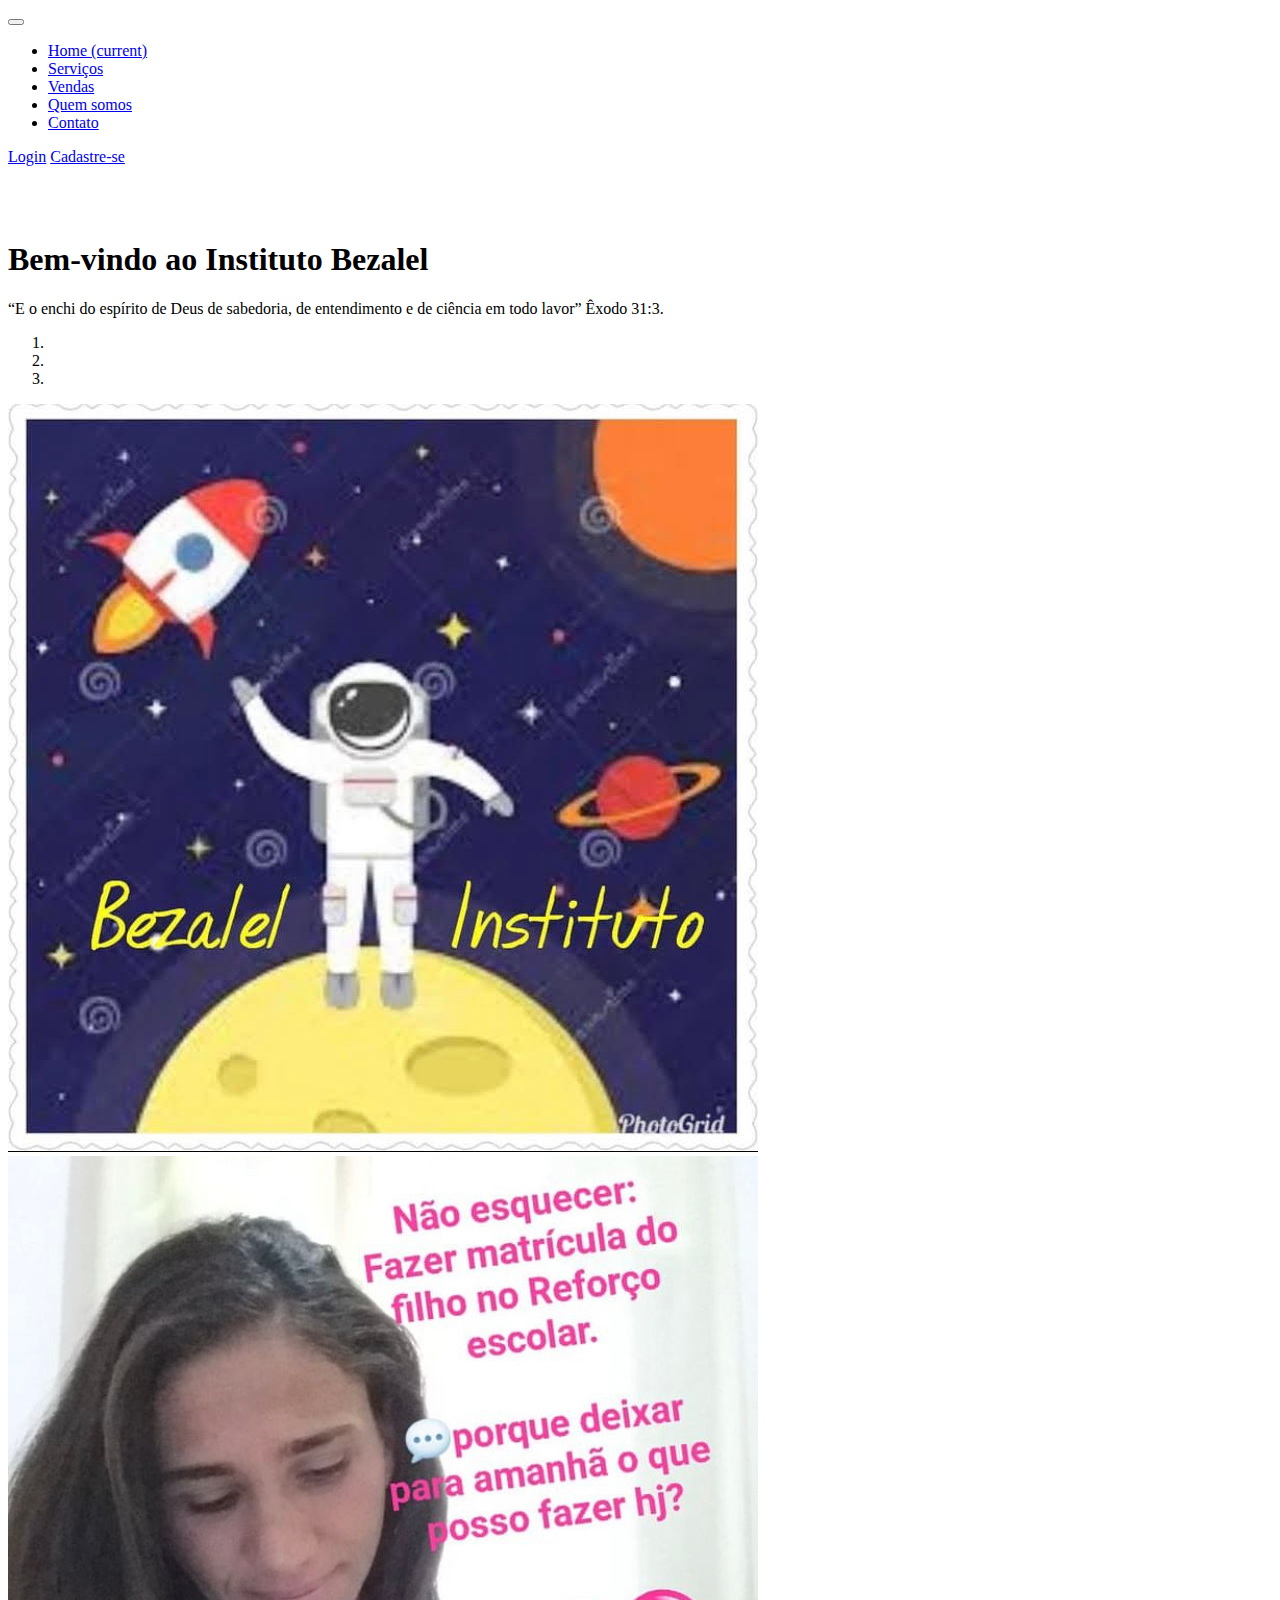
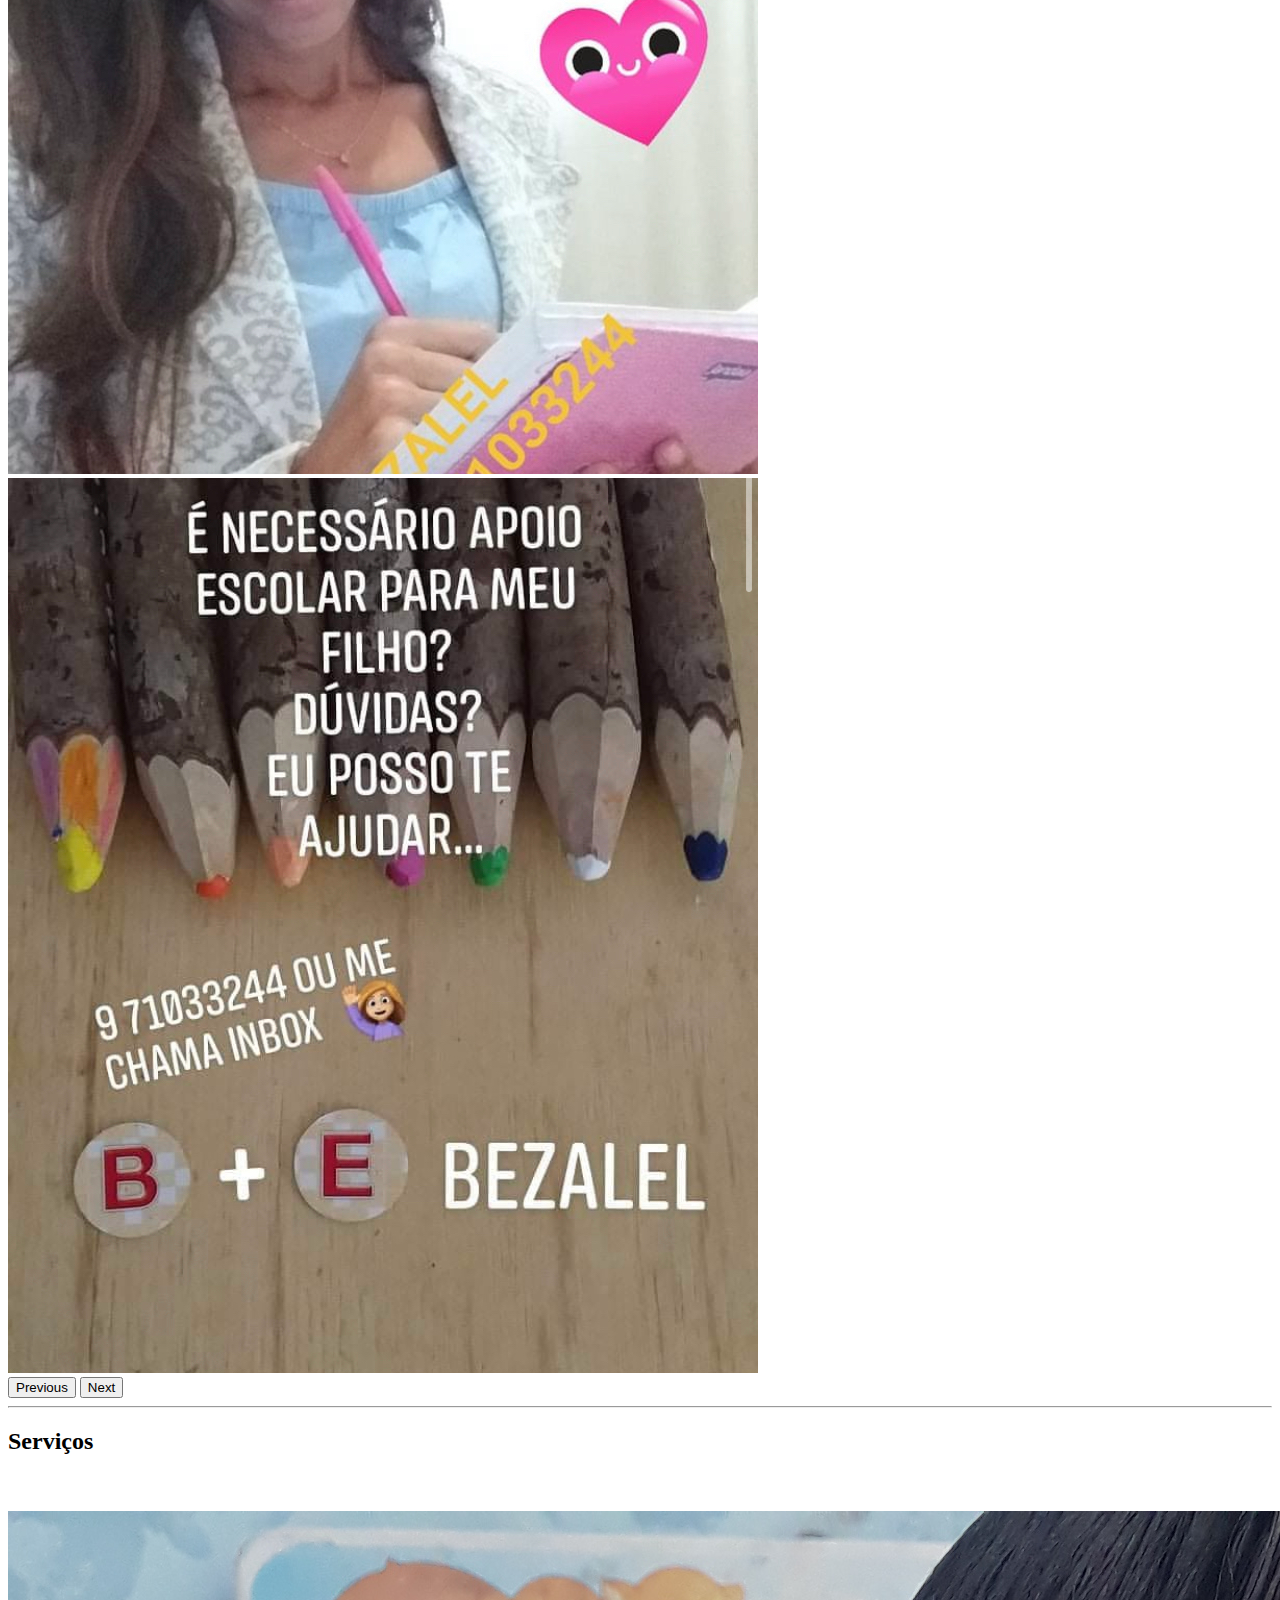
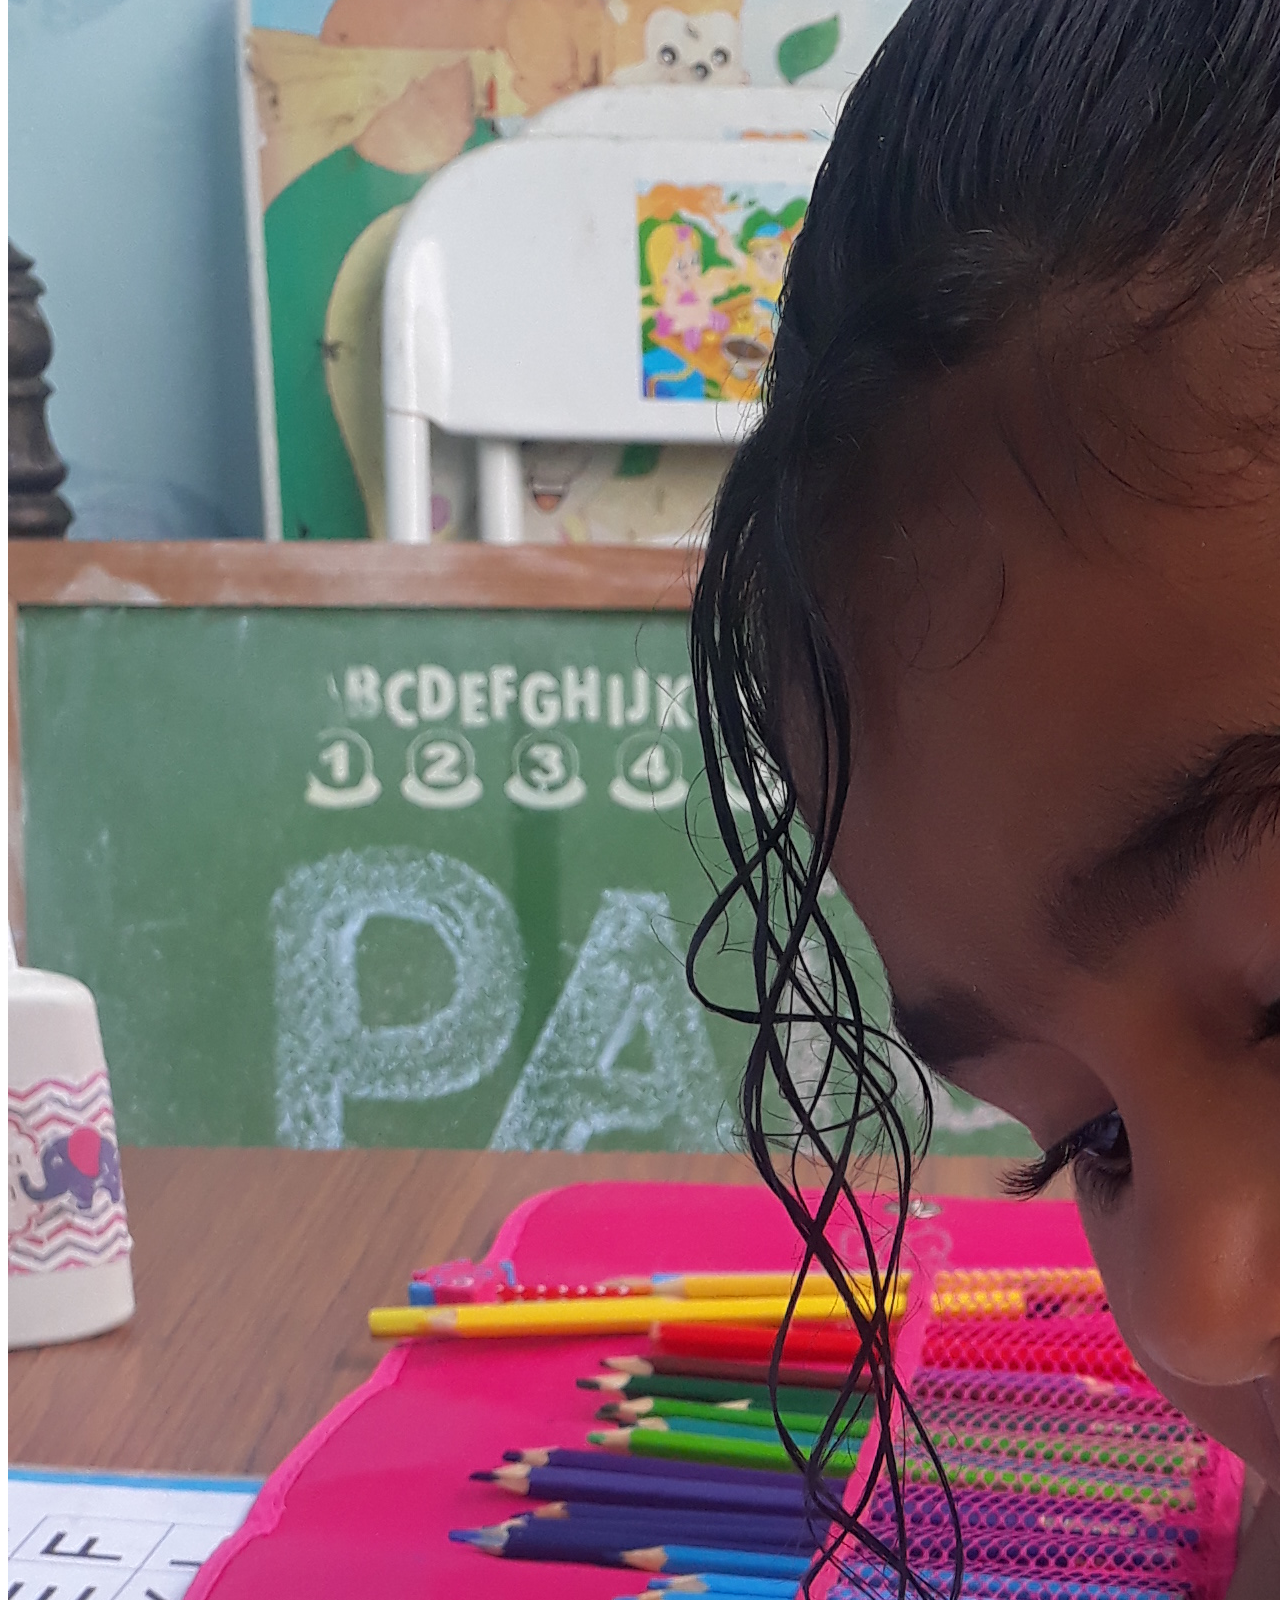
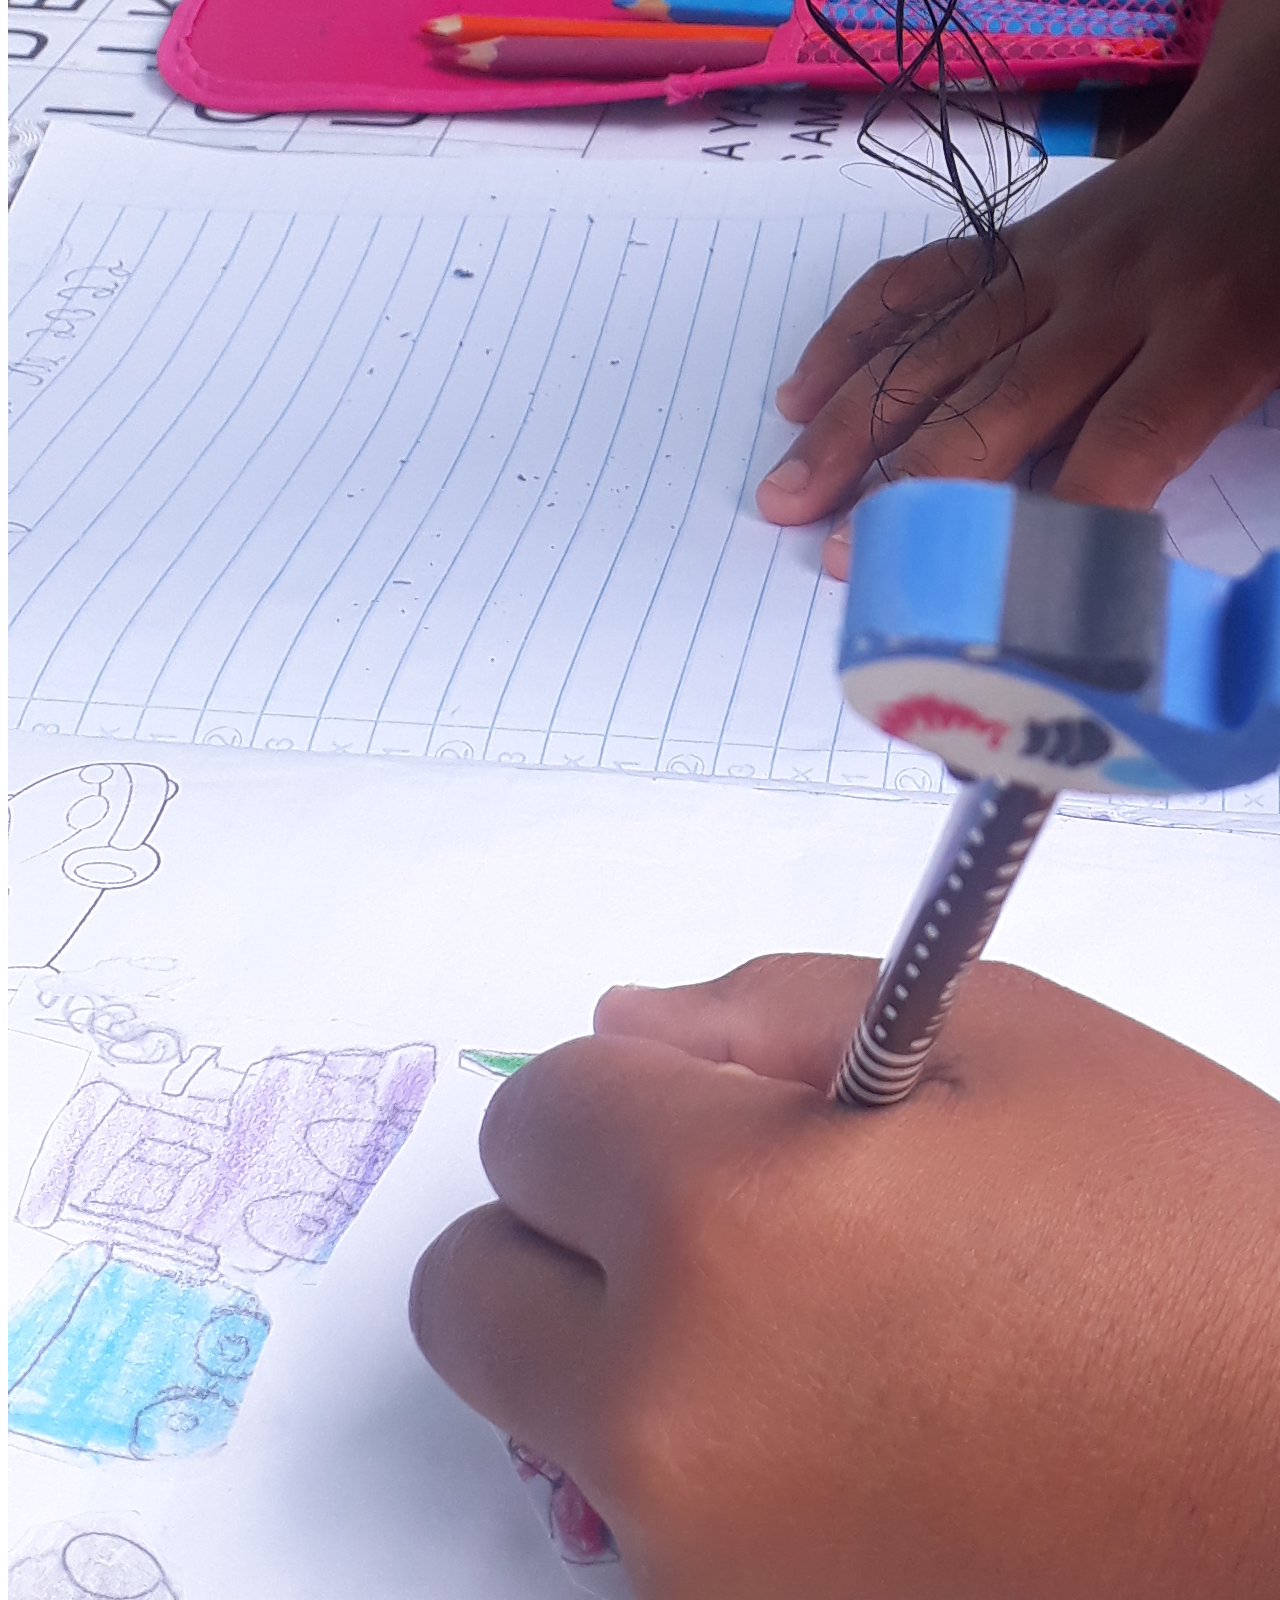
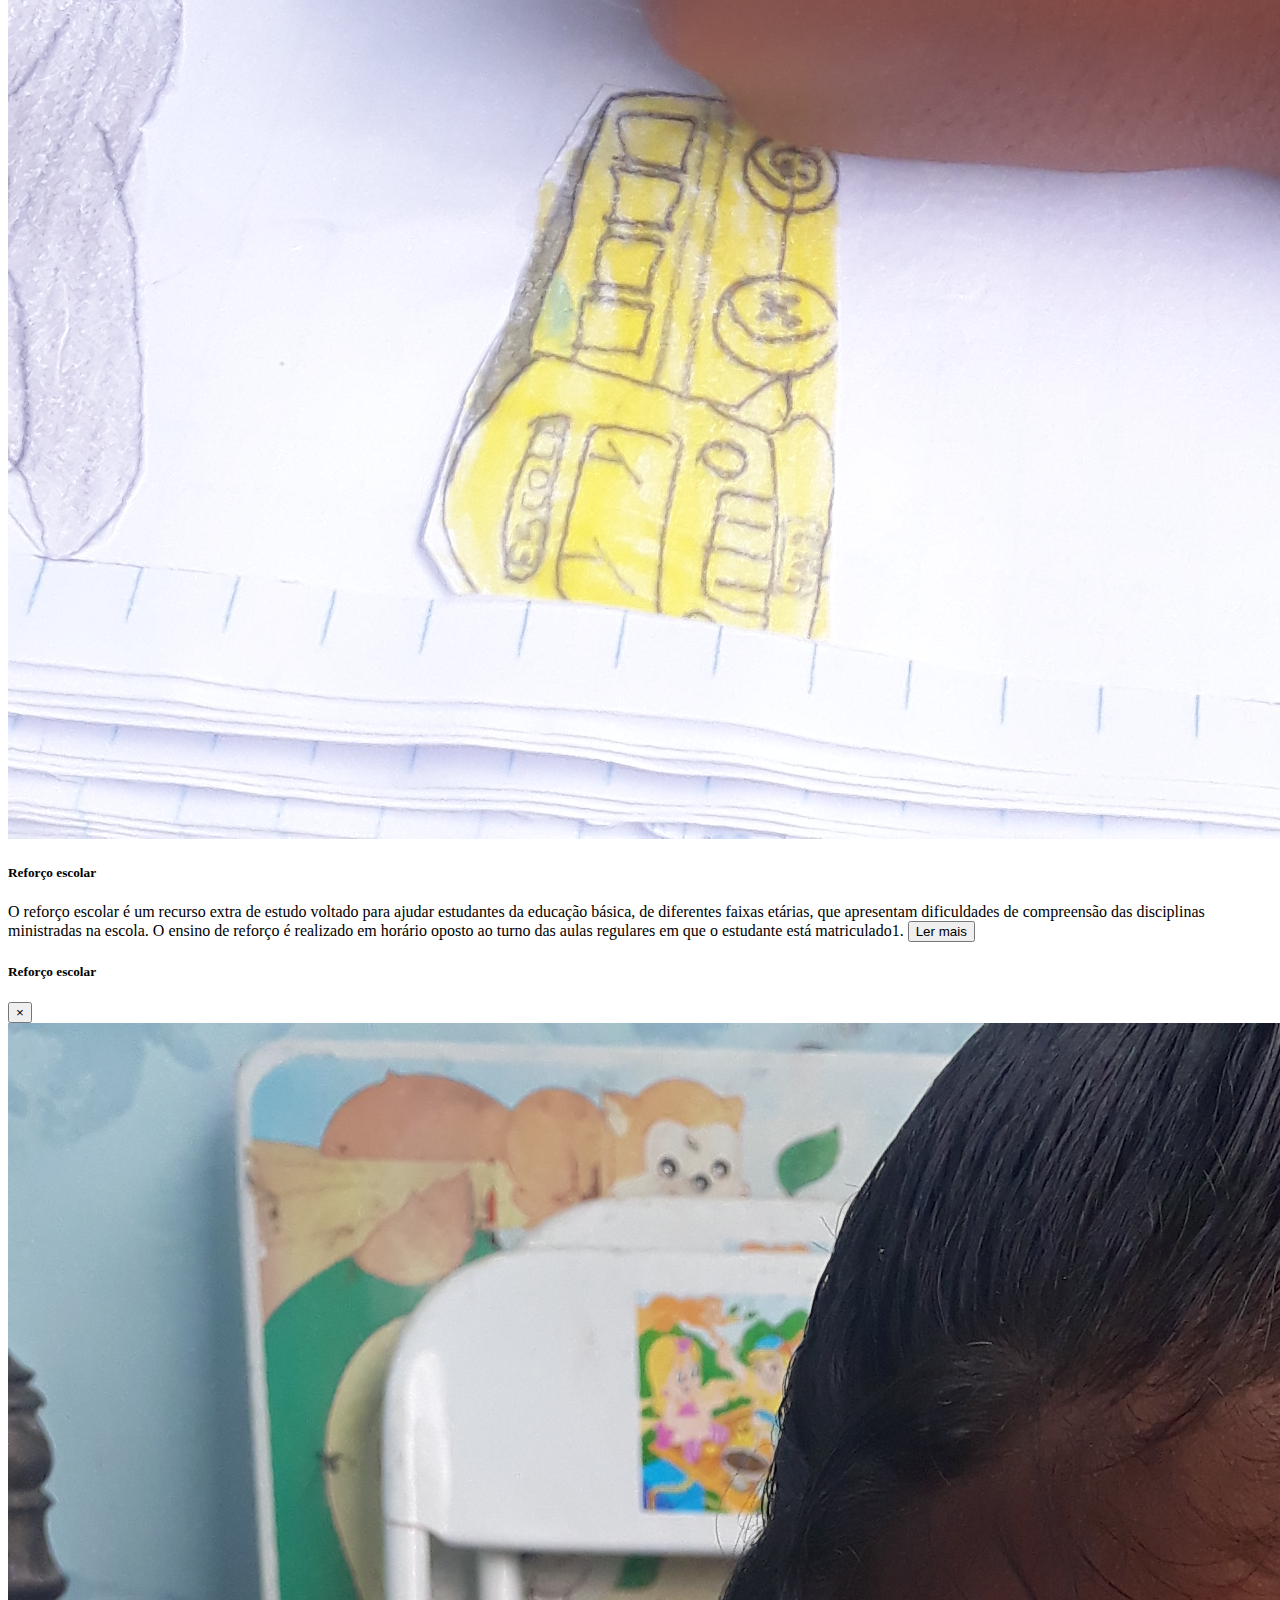
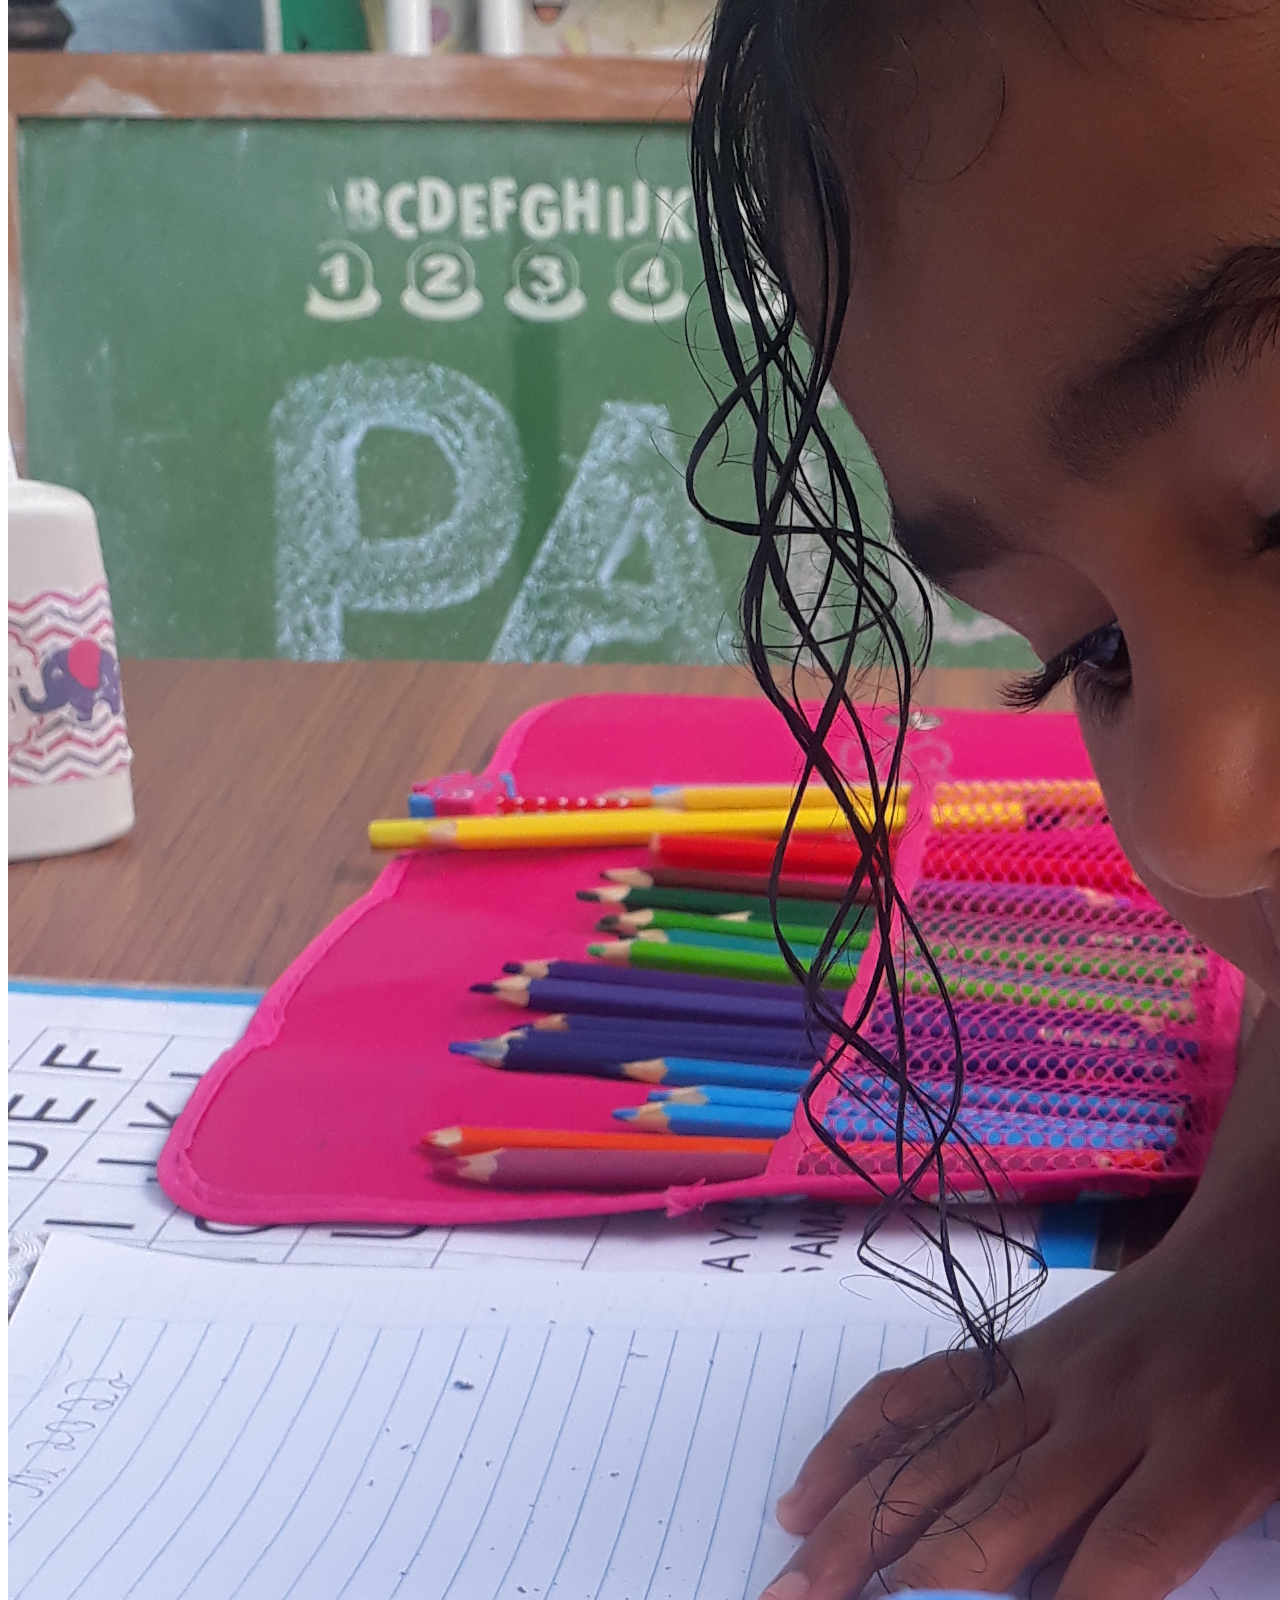
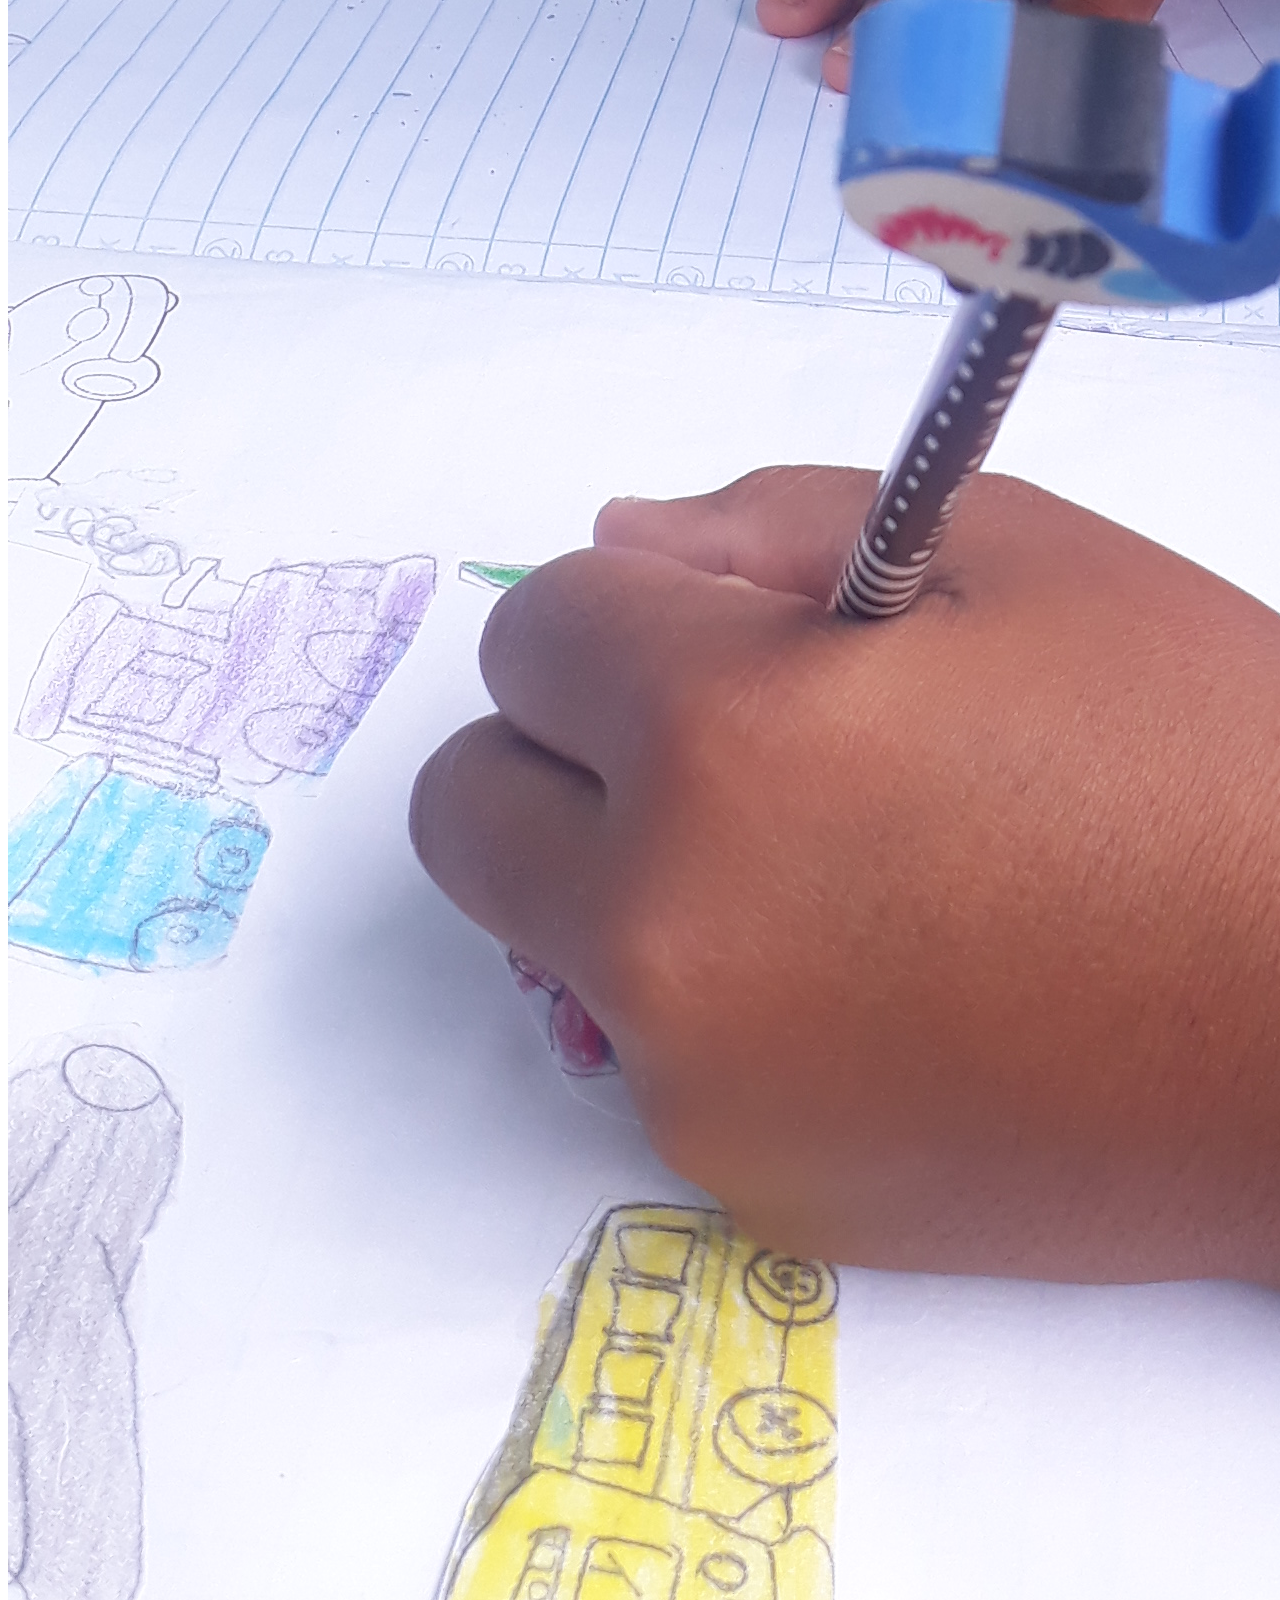
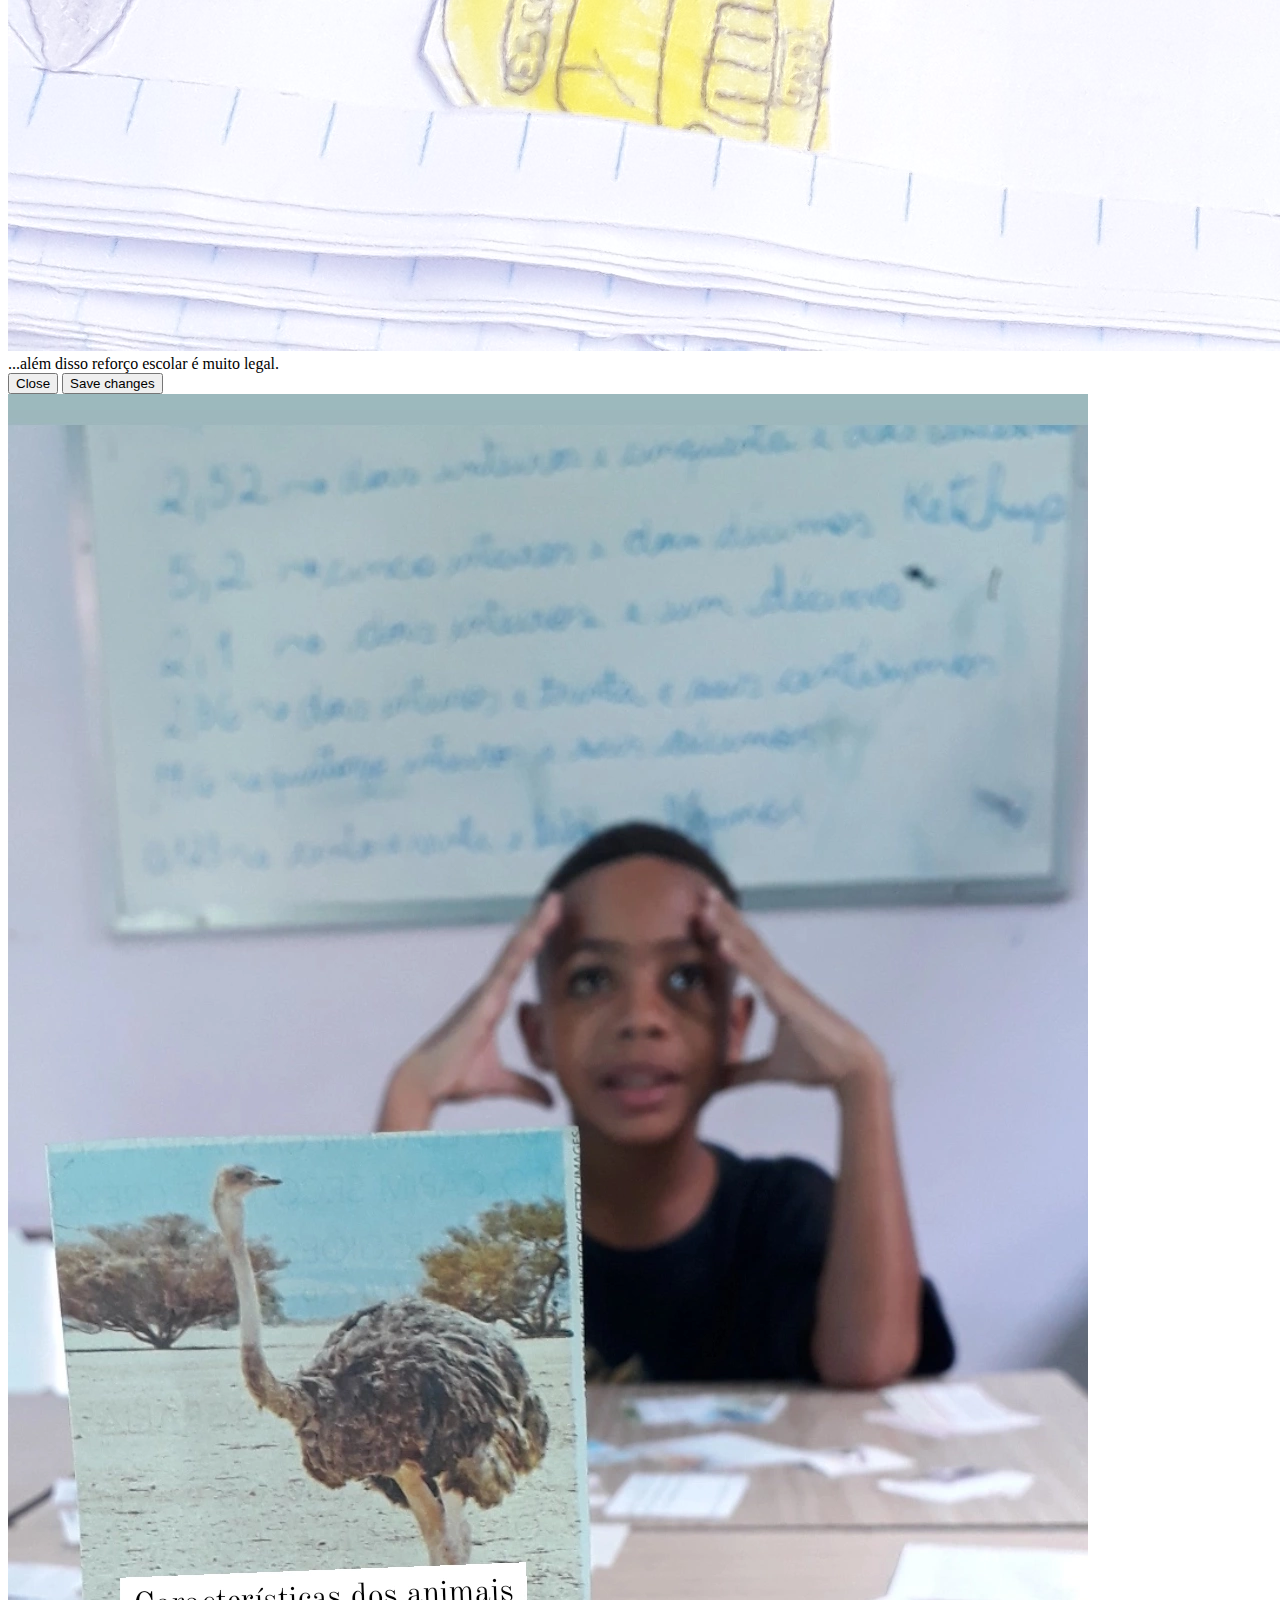
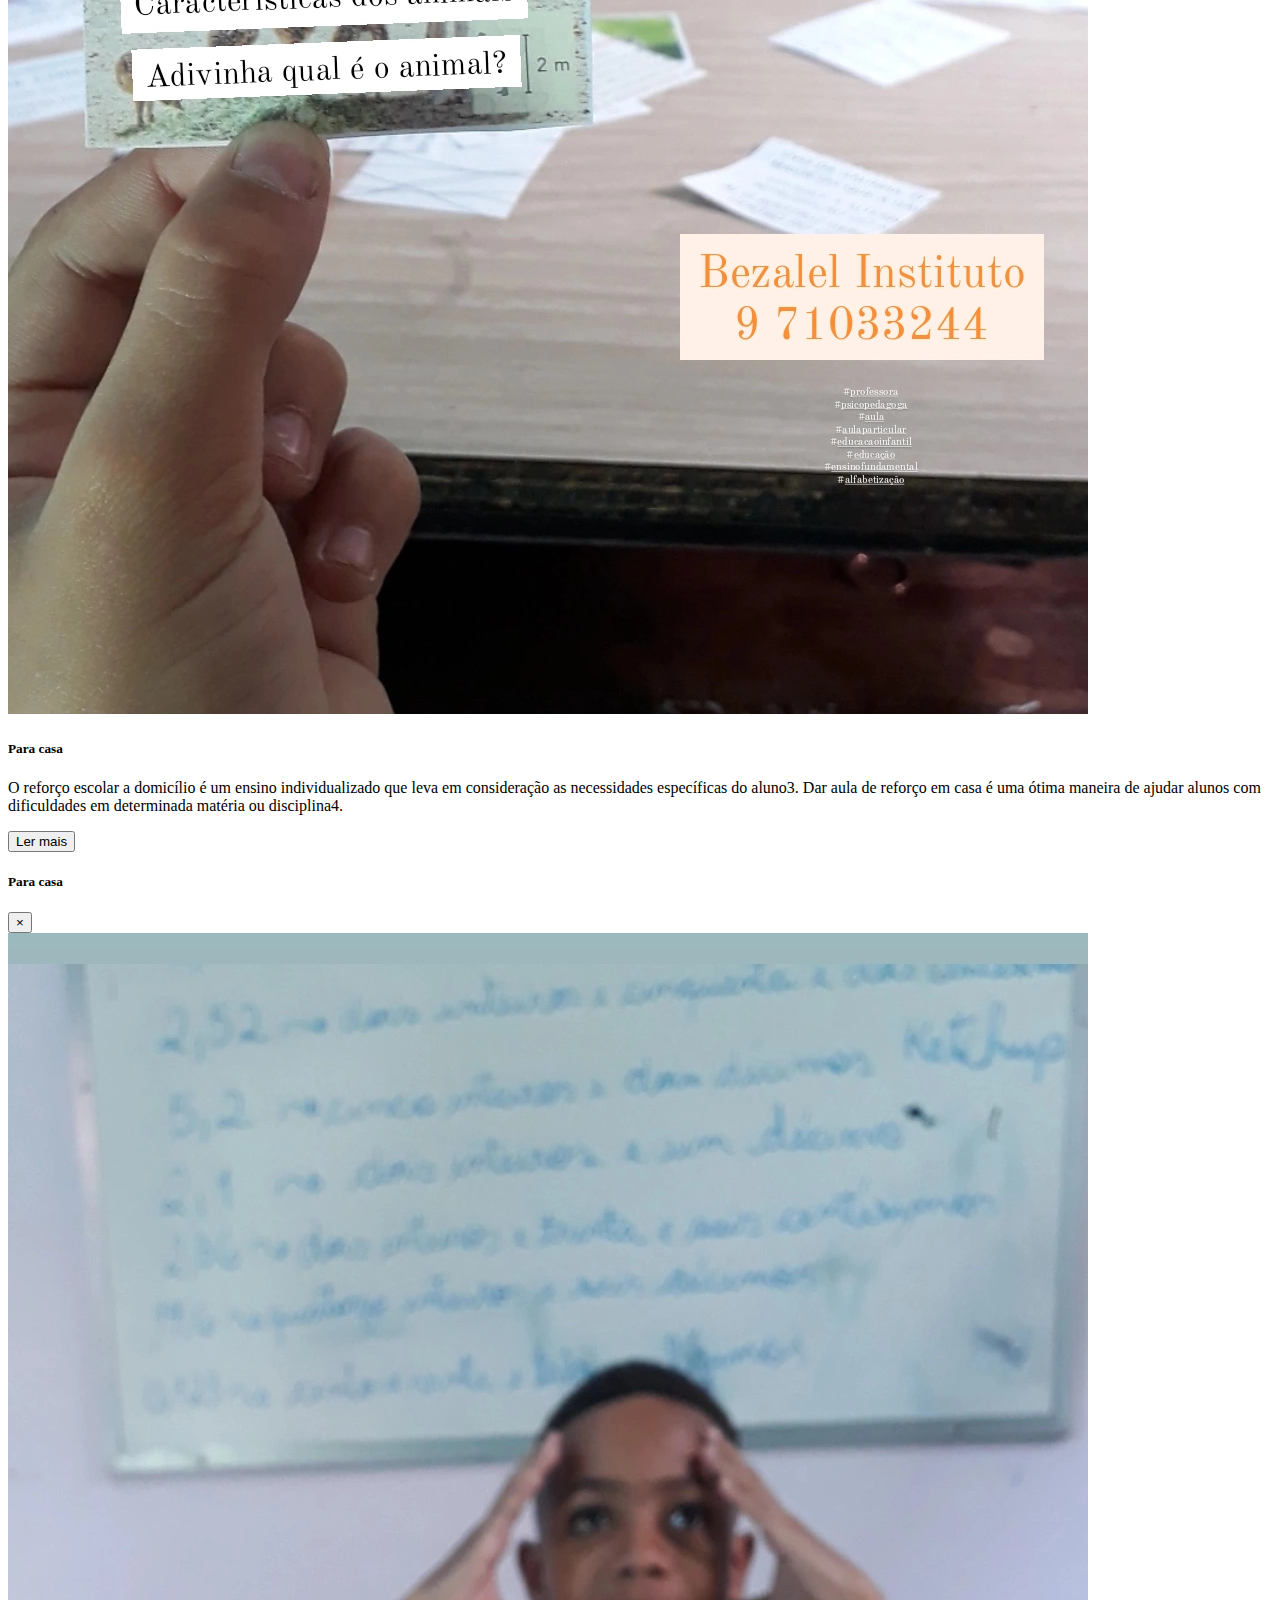
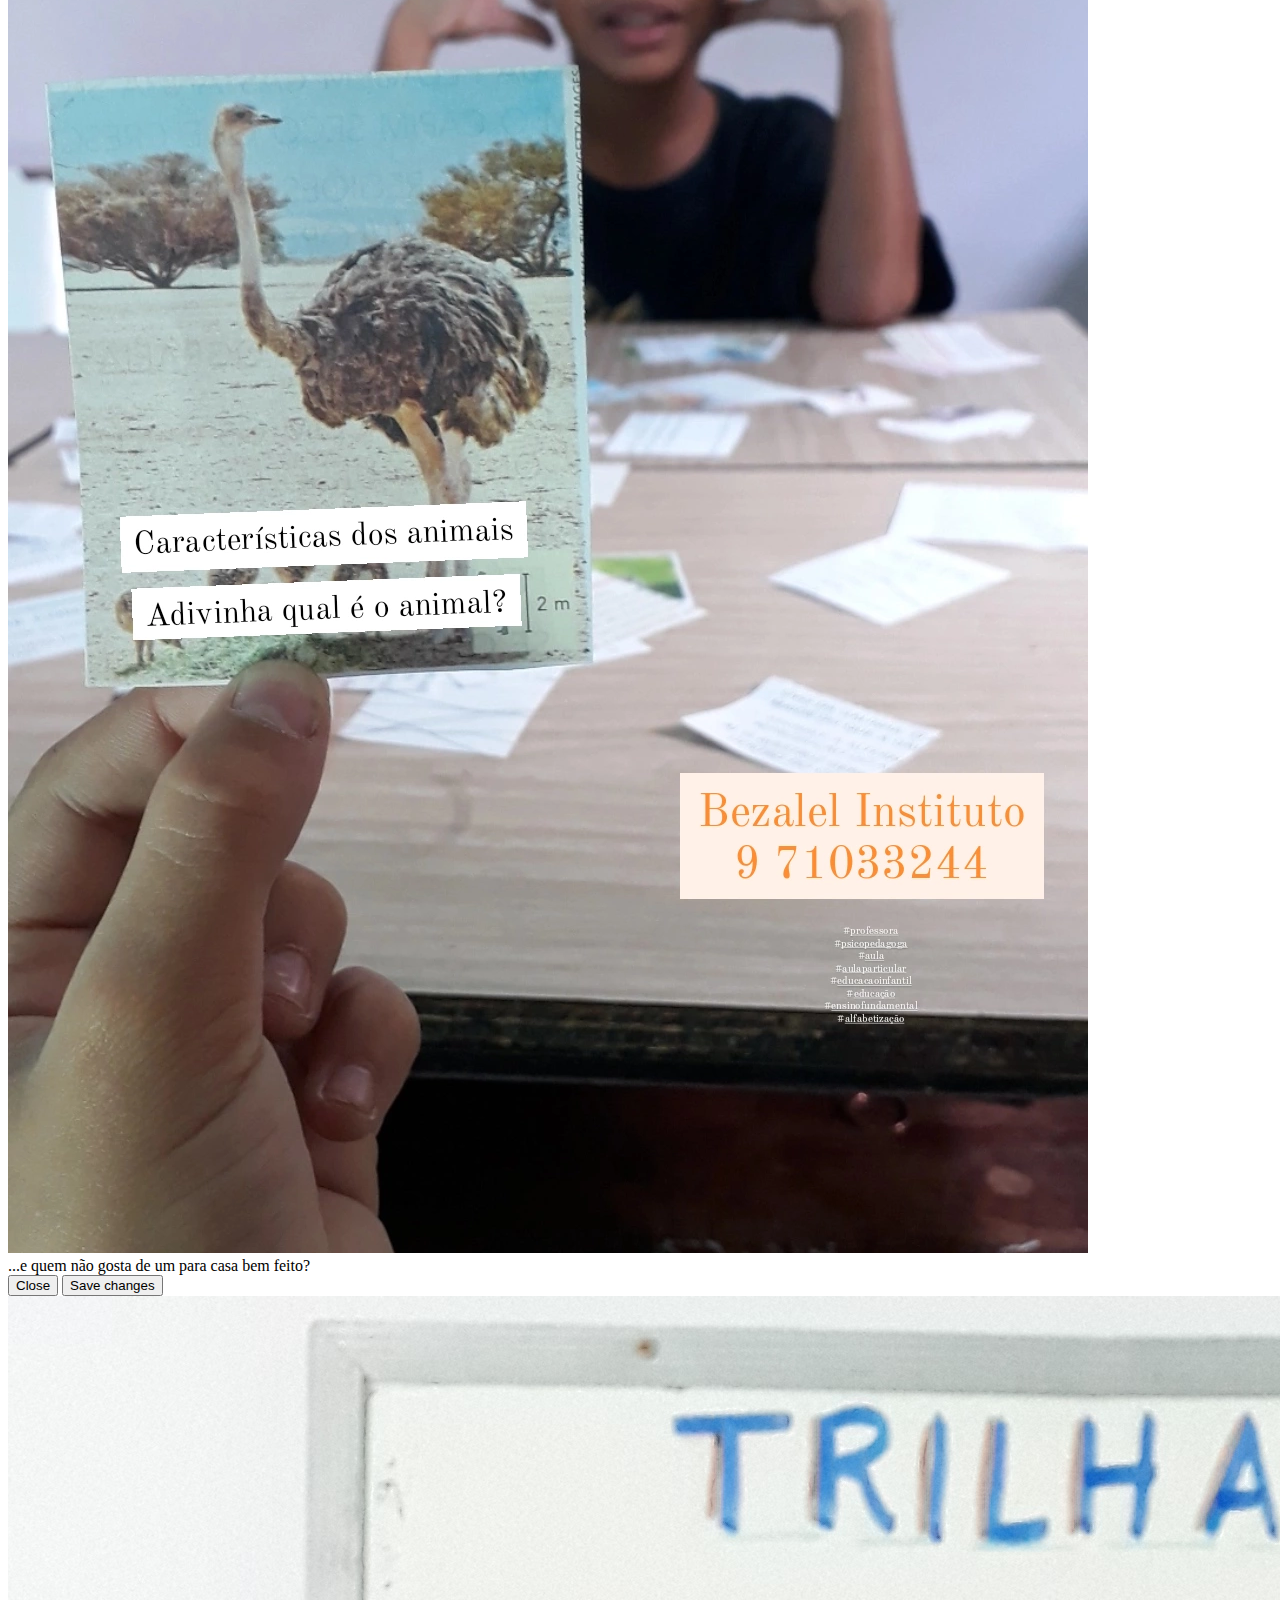
<file: index.html>
<!DOCTYPE html>
<html lang="en">
<head>
    <meta charset="UTF-8">
    <meta name="viewport" content="width=device-width, initial-scale=1.0">
    <link rel="stylesheet" href="https://cdn.jsdelivr.net/npm/bootstrap@4.6.2/dist/css/bootstrap.min.css" integrity="sha384-xOolHFLEh07PJGoPkLv1IbcEPTNtaed2xpHsD9ESMhqIYd0nLMwNLD69Npy4HI+N" crossorigin="anonymous">
    
</head>

<body>


    <nav class="navbar col-12 position-fixed navbar-expand-lg navbar-dark bg-dark mb-3" style="z-index: 999;">
        
        <a class="navbar-brand " href="#"></a>
        <button class="navbar-toggler" type="button" data-toggle="collapse" data-target="#navbarSupportedContent" aria-controls="navbarSupportedContent" aria-expanded="false" aria-label="Toggle navigation">
          <span class="navbar-toggler-icon"></span>
        </button>
    </div>
        <div class="collapse navbar-collapse" id="navbarSupportedContent">
          <ul class="navbar-nav mr-auto">
            <li class="nav-item active">
              <a class="nav-link" href="#">Home <span class="sr-only">(current)</span></a>
            </li>
            <li class="nav-item">
              <a class="nav-link" href="#Serviços">Serviços</a>
            </li>
            <li class="nav-item">
              <a class="nav-link" href="#Vendas">Vendas</a>
            </li>
            <li class="nav-item">
                <a class="nav-link" href="#Quem somos">Quem somos</a>
              </li>
            <li class="nav-item">
                <a class="nav-link" href="#Contato">Contato</a>
              </li>
            
              

          </ul>
      
        </div>
        <div class="box">
          <a href="formulario.html" class="btn btn-primary btn-lg active" role="button" aria-pressed="true">Login</a>
          <a href="formulario.html" class="btn btn-secondary btn-lg active" role="button" aria-pressed="true">Cadastre-se</a>
          
        </div>

  
</div>

      </nav>
     
<br>
<br>
<br>
      <header class="col-11 m-auto text-center">
        <h1>Bem-vindo ao Instituto Bezalel</h1>
        <p> “E o enchi do espírito de Deus de sabedoria, de entendimento e de ciência em todo lavor” Êxodo 31:3.</p>
    </header>

    <!--botao de busca
      <div class="input-group">
      <input type="search" name="" id="" class="form-control">
      <button class="btn btn-primary">
        <i class="bi-search"></i>
      </button>-->

      
<!--aqui começa o carrocel-->
      <div id="carouselExampleIndicators" class="carousel slide mb-4" data-ride="carousel">
       
        <ol class="carousel-indicators">
           
          <li data-target="#carouselExampleIndicators" data-slide-to="0" class="active"></li>
          <li data-target="#carouselExampleIndicators" data-slide-to="1"></li>
          <li data-target="#carouselExampleIndicators" data-slide-to="2"></li>
        </ol>
        <div class="carousel-inner  col-11 m-auto">
            
          <div class="carousel-item active">
           
            <img src="imagens/FOTO4.jpg" class="d-block w-100" alt="...">
          </div>
          <div class="carousel-item">
            <img src="imagens/FOTO5.jpg" class="d-block w-100" alt="...">
          </div>
          <div class="carousel-item">
            <img src="imagens/FOTO6.jpg" class="d-block w-100" alt="...">
          </div>
        </div>
        <button class="carousel-control-prev" type="button" data-target="#carouselExampleIndicators" data-slide="prev">
          <span class="carousel-control-prev-icon" aria-hidden="true"></span>
          <span class="sr-only">Previous</span>
        </button>
        <button class="carousel-control-next" type="button" data-target="#carouselExampleIndicators" data-slide="next">
          <span class="carousel-control-next-icon" aria-hidden="true"></span>
          <span class="sr-only">Next</span>
        </button>
      </div>
<hr>

      
      <h2 class="text-center">Serviços</h2>
      <div class="card-group col-11 m-auto mb-4">
      <br>
      <br>
       
      
     <!--aqui começa o card 1-->
      <div id="Serviços"  class="card">
          <img src="imagens/FOTO3.jpg" class="card-img-top" alt="...">
          
          <div class="card-body">
            <h5 class="card-title">Reforço escolar</h5>
            <p class="card-text">O reforço escolar é um recurso extra de estudo voltado para ajudar estudantes da educação básica, de diferentes faixas etárias, que apresentam dificuldades de compreensão das disciplinas ministradas na escola. O ensino de reforço é realizado em horário oposto ao turno das aulas regulares em que o estudante está matriculado1.
<!-- Button trigger modal -->
<button type="button" class="btn btn-primary" data-toggle="modal" data-target="#exampleModal">
  Ler mais
</button>

<!-- Modal -->
<div class="modal fade" id="exampleModal" tabindex="-1" aria-labelledby="exampleModalLabel" aria-hidden="true">
  <div class="modal-dialog">
    <div class="modal-content">
      <div class="modal-header">
        <h5 class="modal-title" id="exampleModalLabel">Reforço escolar</h5> 
        
        <button type="button" class="close" data-dismiss="modal" aria-label="Close">
          <span aria-hidden="true">&times;</span>
        </button>
      </div>
      <div class="modal-body">
        <div>
          <img src="imagens/FOTO3.jpg" class="card-img-top" alt="..."></div>
        ...além disso reforço escolar é muito legal.
      </div>
      <div class="modal-footer">
        <button type="button" class="btn btn-secondary" data-dismiss="modal">Close</button>
        <button type="button" class="btn btn-primary">Save changes</button>
      </div>
    </div>
  </div>
</div>
 </div>
</div>

<!--aqui começa o card 2-->
        <div class="card">
          <img src="imagens/FOTO2.webp" class="card-img-top" alt="...">
          <div class="card-body">
            <h5 class="card-title">Para casa</h5>
            <p class="card-text">O reforço escolar a domicílio é um ensino individualizado que leva em consideração as necessidades específicas do aluno3. Dar aula de reforço em casa é uma ótima maneira de ajudar alunos com dificuldades em determinada matéria ou disciplina4.</p>
           

<!-- Button trigger modal -->
<button type="button" class="btn btn-primary" data-toggle="modal" data-target="#exampleModal2">
  Ler mais
</button>

<!-- Modal -->
<div class="modal fade" id="exampleModal2" tabindex="-1" aria-labelledby="exampleModalLabel" aria-hidden="true">
  <div class="modal-dialog">
    <div class="modal-content">
      <div class="modal-header">
        <h5 class="modal-title" id="exampleModalLabel">Para casa</h5>
        <button type="button" class="close" data-dismiss="modal" aria-label="Close">
          <span aria-hidden="true">&times;</span>
        </button>
      </div>
      <div class="modal-body">
        <div>
          <img src="imagens/FOTO2.webp" class="card-img-top" alt="..."></div>
        ...e quem não gosta de um para casa bem feito?
      </div>
      <div class="modal-footer">
        <button type="button" class="btn btn-secondary" data-dismiss="modal">Close</button>
        <button type="button" class="btn btn-primary">Save changes</button>
      </div>
    </div>
  </div>
</div>
        </div>
        </div>



        <!--aqui começa o card 3-->
        <div class="card">
          <img src="imagens/FOTO1.jpg" class="card-img-top" alt="...">
          <div class="card-body">
            <h5 class="card-title">Trilha da alfabetização</h5>
            <p class="card-text">O projeto Trilhas é uma ferramenta de apoio para os educadores que ajuda na formação dos docentes e alfabetização dos alunos. Ele é composto por um conjunto que inclui caderno...
            <br> <br>         
<!-- Button trigger modal -->
<button type="button" class="btn btn-primary" data-toggle="modal" data-target="#exampleModal3">
 Leia mais
</button>
<!-- Modal -->
<div class="modal fade" id="exampleModal3" tabindex="-1" aria-labelledby="exampleModalLabel3" aria-hidden="true">
  <div class="modal-dialog">
    <div class="modal-content">
      <div class="modal-header">
        <h5 class="modal-title" id="exampleModalLabel">Trilha da alfabetização</h5>
        <div>
          <img src="imagens/FOTO1.jpg" class="card-img-top" alt="...">
        </div>
        <button type="button" class="close" data-dismiss="modal" aria-label="Close">
          <span aria-hidden="true">&times;</span>
        </button>
      </div>
      <div class="modal-body">
        <p>e vários exercícios e atividades que são aplicadas para que o aluno aprenda e pratique com várias sequências de exercícios e passo a passo.</p>
      </div>
      <div class="modal-footer">
        <button type="button" class="btn btn-secondary" data-dismiss="modal">Close</button>
        <button type="button" class="btn btn-primary">Save changes</button>
      </div>
    </div>
  </div>
</div>
      </div>
    </div>
  </div>
      </div>
        </div>
        </div>
      <hr>
      <hr>
      
      <h2 class="text-center">Vendas</h2>



      

<!--aqui começa quem somos-->
    <hr>
    <div id="Quem somos"  class="col-11 m-auto mb-4">
       
            <h2 class="text-center">Quem somos</h2>
            <p class="text text-center">Somos um Instituto de ensino que prioriza a aprendizagem natural onde o aluno se torna protagonista e autônomo com seus estudos. O aluno aprende a gostar de estudar e de  se dedicar através de uma mentoria que trata educação com amor e seriedade. Foco em aprender a aprender. Somos ums intituição que tem como base a educação Cristã e o respeito ao próximo. Aqui não é permitido distinção de criança para criança e o principal foco em em incluir pretos, pardos, brancos, que tenha condição ou não financeiramente para custear as aulas. Para isso, fale conosco e verá que é possível presentear seu filho com esta forma de educação.  </p>
    </div>
<hr>




<div class="text-center m-11 mb-3"  >
    <h2>Depoimentos de Clientes</h2>
 
        <h5>Cliente 1</h5>
        <p>"Parabéns pelo lindo traballho e o amor que coloca nele. Meus filhos ... estão apaixonados com a aula, impressionante como estudar ficou leve e prazeroso para eles. Deus abençoe" Mãe. (Via instagram BezalelInstituto)</p>

    <h5>Cliente 2</h5>
    <p>"Equipe profissional e eficiente, recomendo, estão sempre disponíveis para fazer o melhor!"</p>
    <h5>Cliente 3</h5>
    <p>"Excelente atendimento, sempre que preciso! A escola é perfeita."</p>
</div>
</div>
</div>
</div>
<hr>
<br><br><br><br>
<div id="Contato"  class="col-11 m-auto">
    <h2 class="text-center">Contato</h2>
    <div class="m-auto" style="width: 150px">
        <a href="https://wa.me/5531997168731">
    <i class="fab fa-whatsapp" style= "font-size: 150px; color: green;" ></i>
    </div>
<div class="m-auto" style="width: 150px">
        <a href="http://www.instagram.com/Bezalelinstitutobh">
            <i class="fa-brands fa-instagram" style= "font-size: 150px; color: pink;"></i>
        </div>
        </div></a>

        <br>

  


    <footer style="background-color: #333;" class="page-footer font- small blue p-5">
        <div class="text-center">
        <a href="http://" >@2023 Copyright Instituto Bezalel</a>
        </div>
    </footer>


    <script src="https://cdn.jsdelivr.net/npm/jquery@3.5.1/dist/jquery.slim.min.js" integrity="sha384-DfXdz2htPH0lsSSs5nCTpuj/zy4C+OGpamoFVy38MVBnE+IbbVYUew+OrCXaRkfj" crossorigin="anonymous"></script>
    <script src="https://cdn.jsdelivr.net/npm/bootstrap@4.6.2/dist/js/bootstrap.bundle.min.js" integrity="sha384-Fy6S3B9q64WdZWQUiU+q4/2Lc9npb8tCaSX9FK7E8HnRr0Jz8D6OP9dO5Vg3Q9ct" crossorigin="anonymous"></script>
    <link rel="stylesheet" href="https://cdnjs.cloudflare.com/ajax/libs/font-awesome/6.4.2/css/all.min.css" integrity="sha512-z3gLpd7yknf1YoNbCzqRKc4qyor8gaKU1qmn+CShxbuBusANI9QpRohGBreCFkKxLhei6S9CQXFEbbKuqLg0DA==" crossorigin="anonymous" referrerpolicy="no-referrer" />
    <script src="C:/Users/simon/OneDrive/Documentos/projeto-git/js/joguinho.js"></script>
    <link rel="stylesheet" href="C:/Users/simon/OneDrive/Documentos/projeto-git/css/joguinho.css">

</body>
</html>
</file>
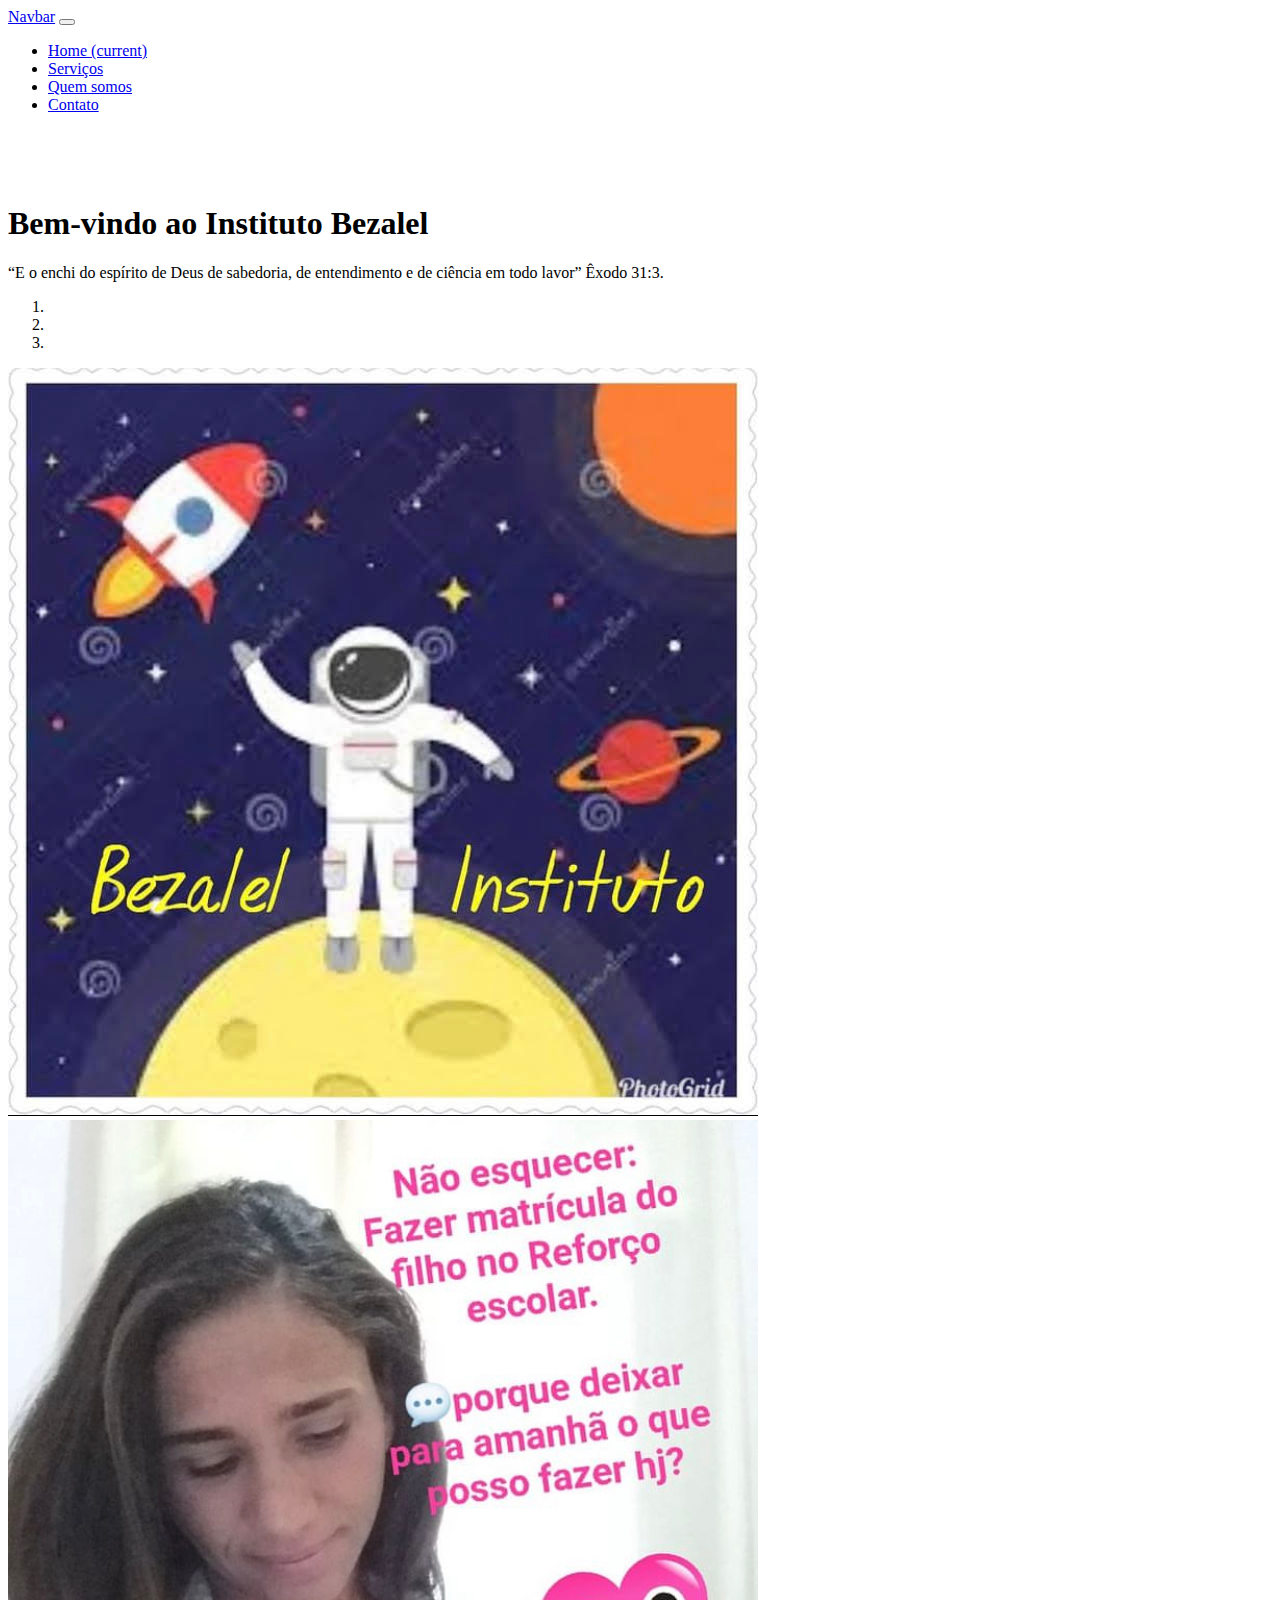
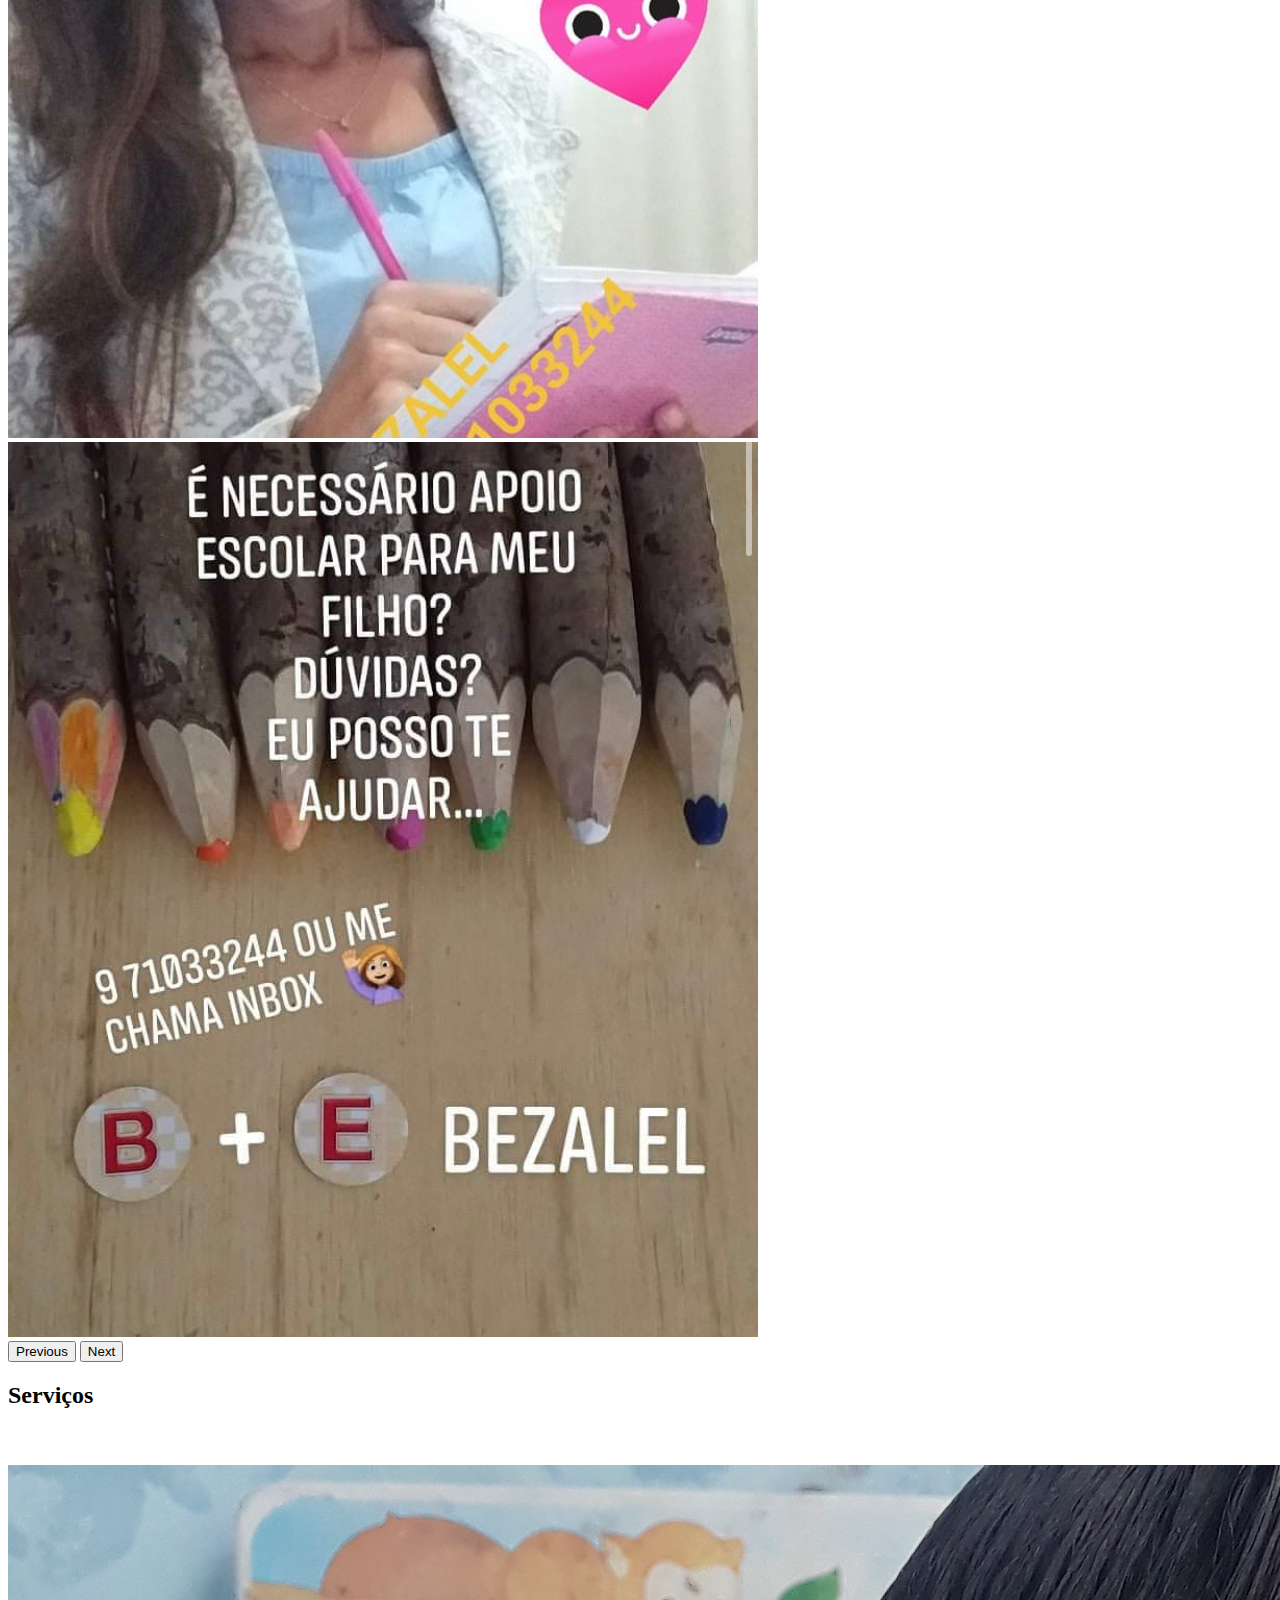
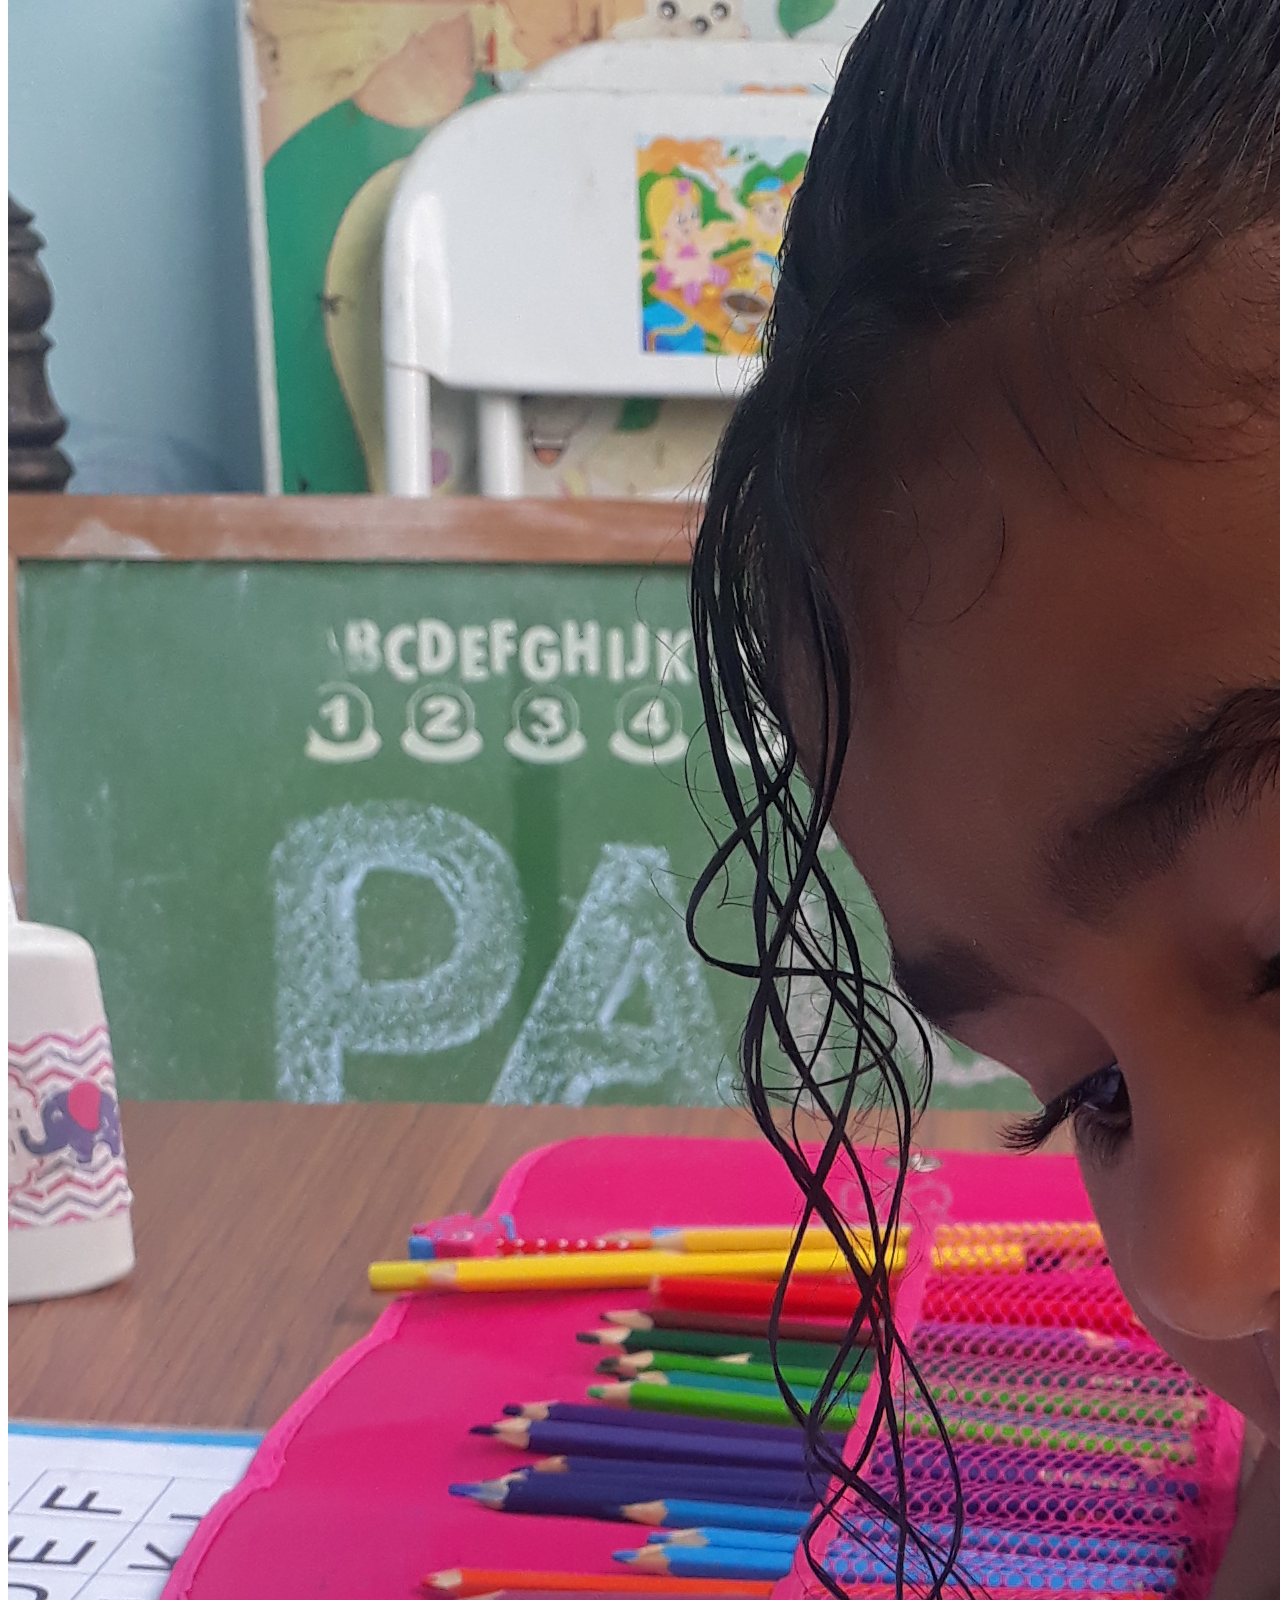
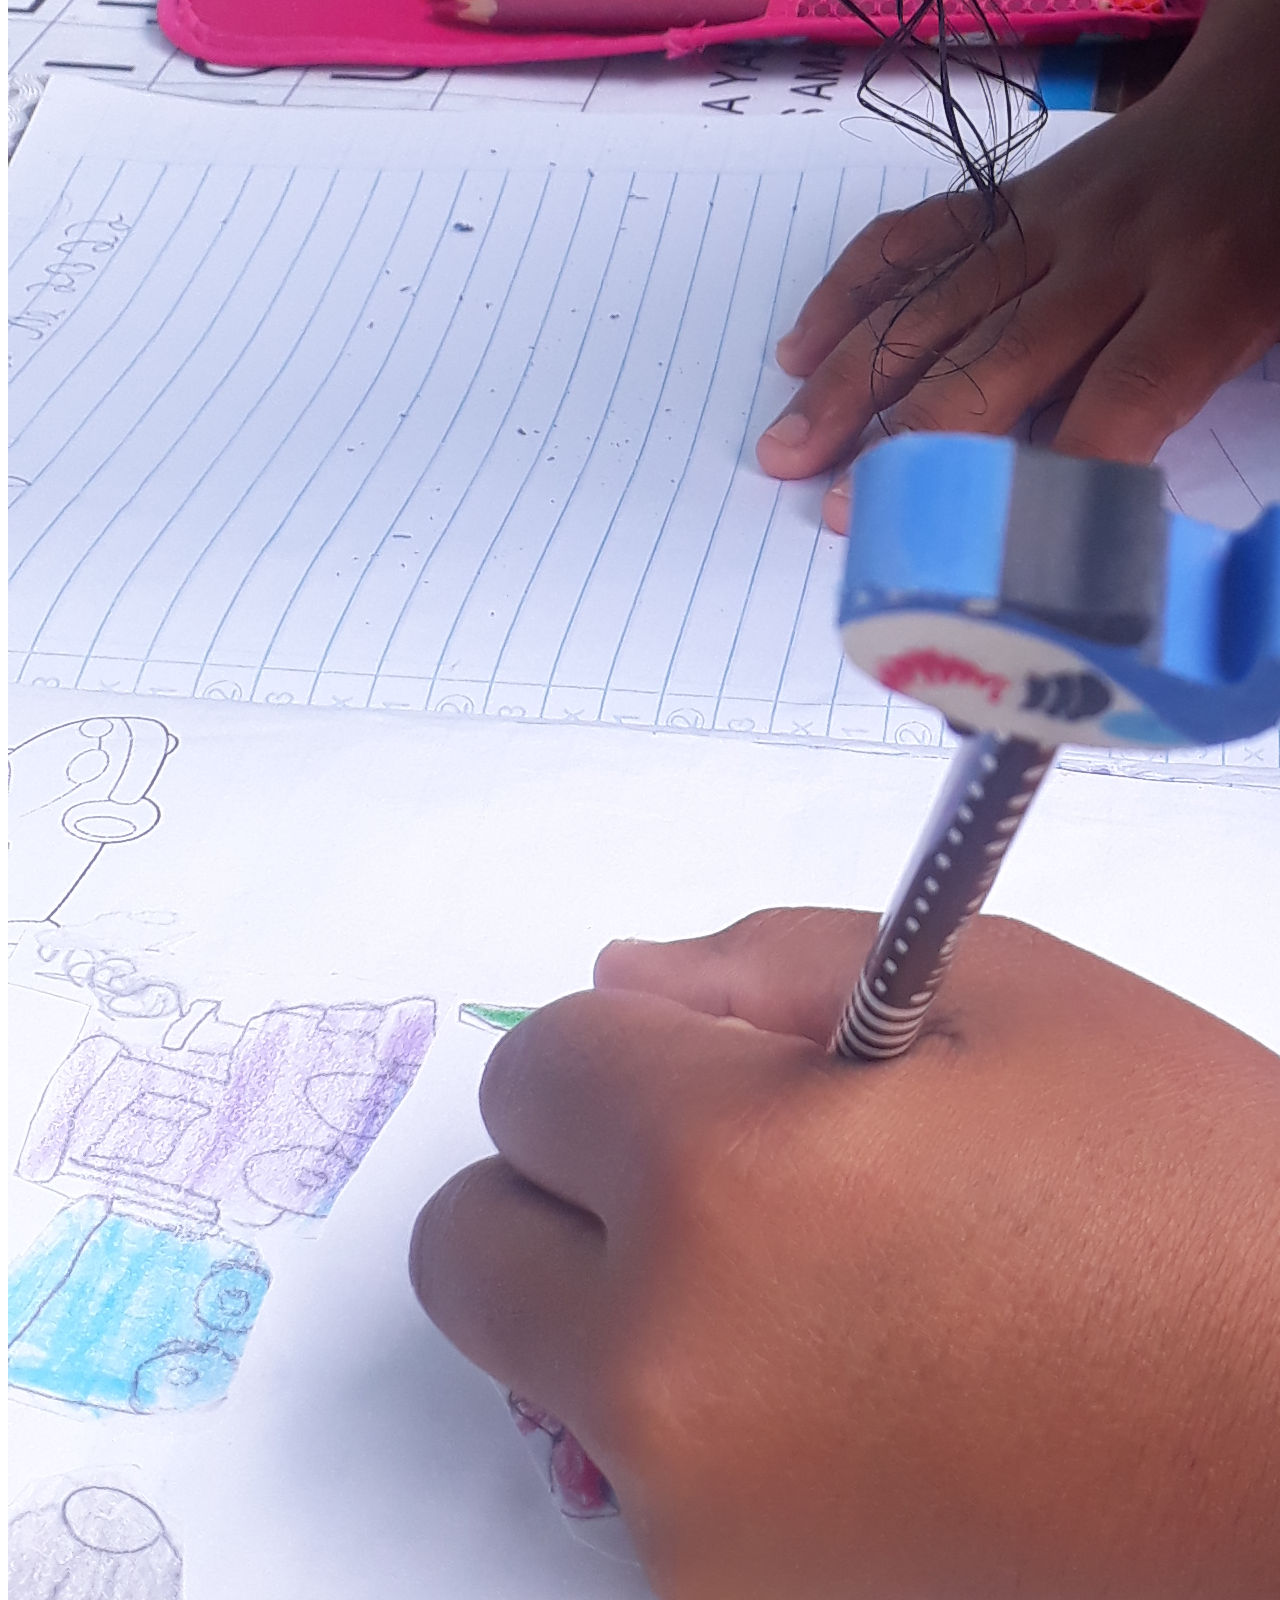
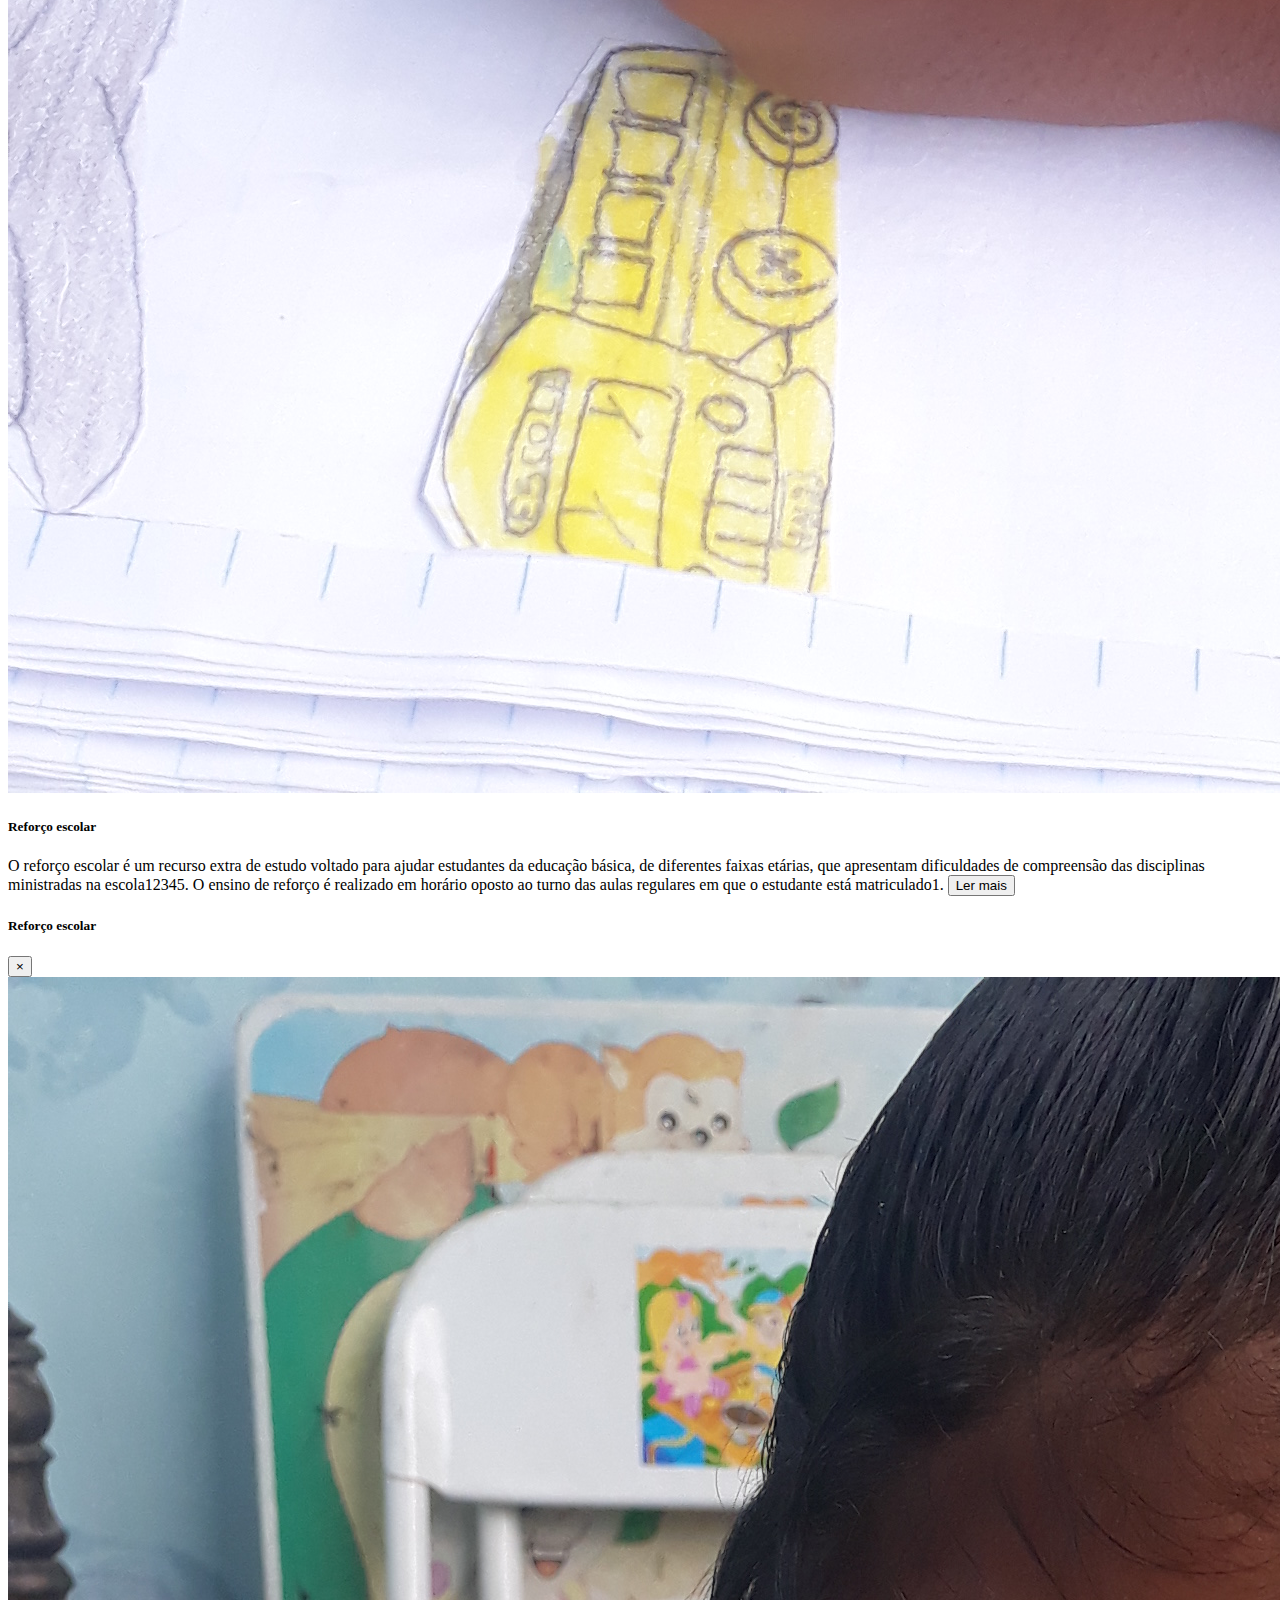
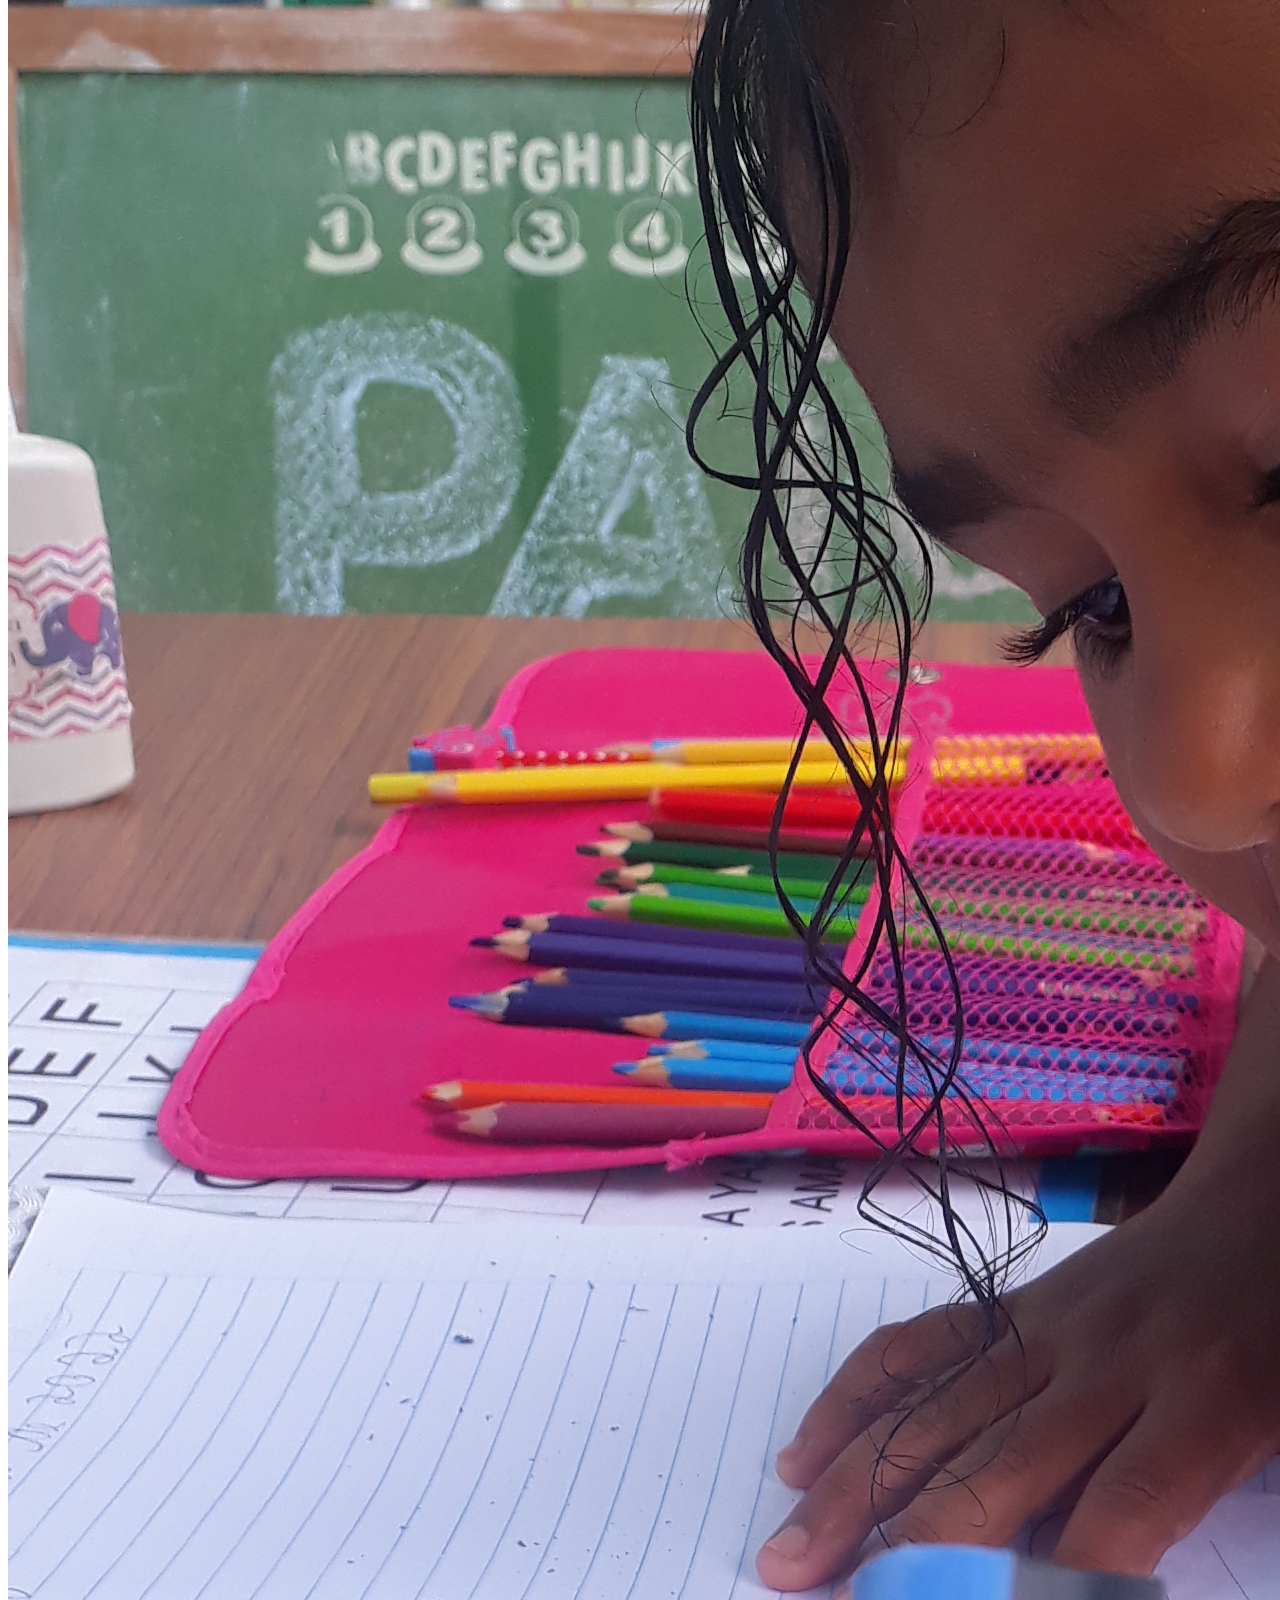
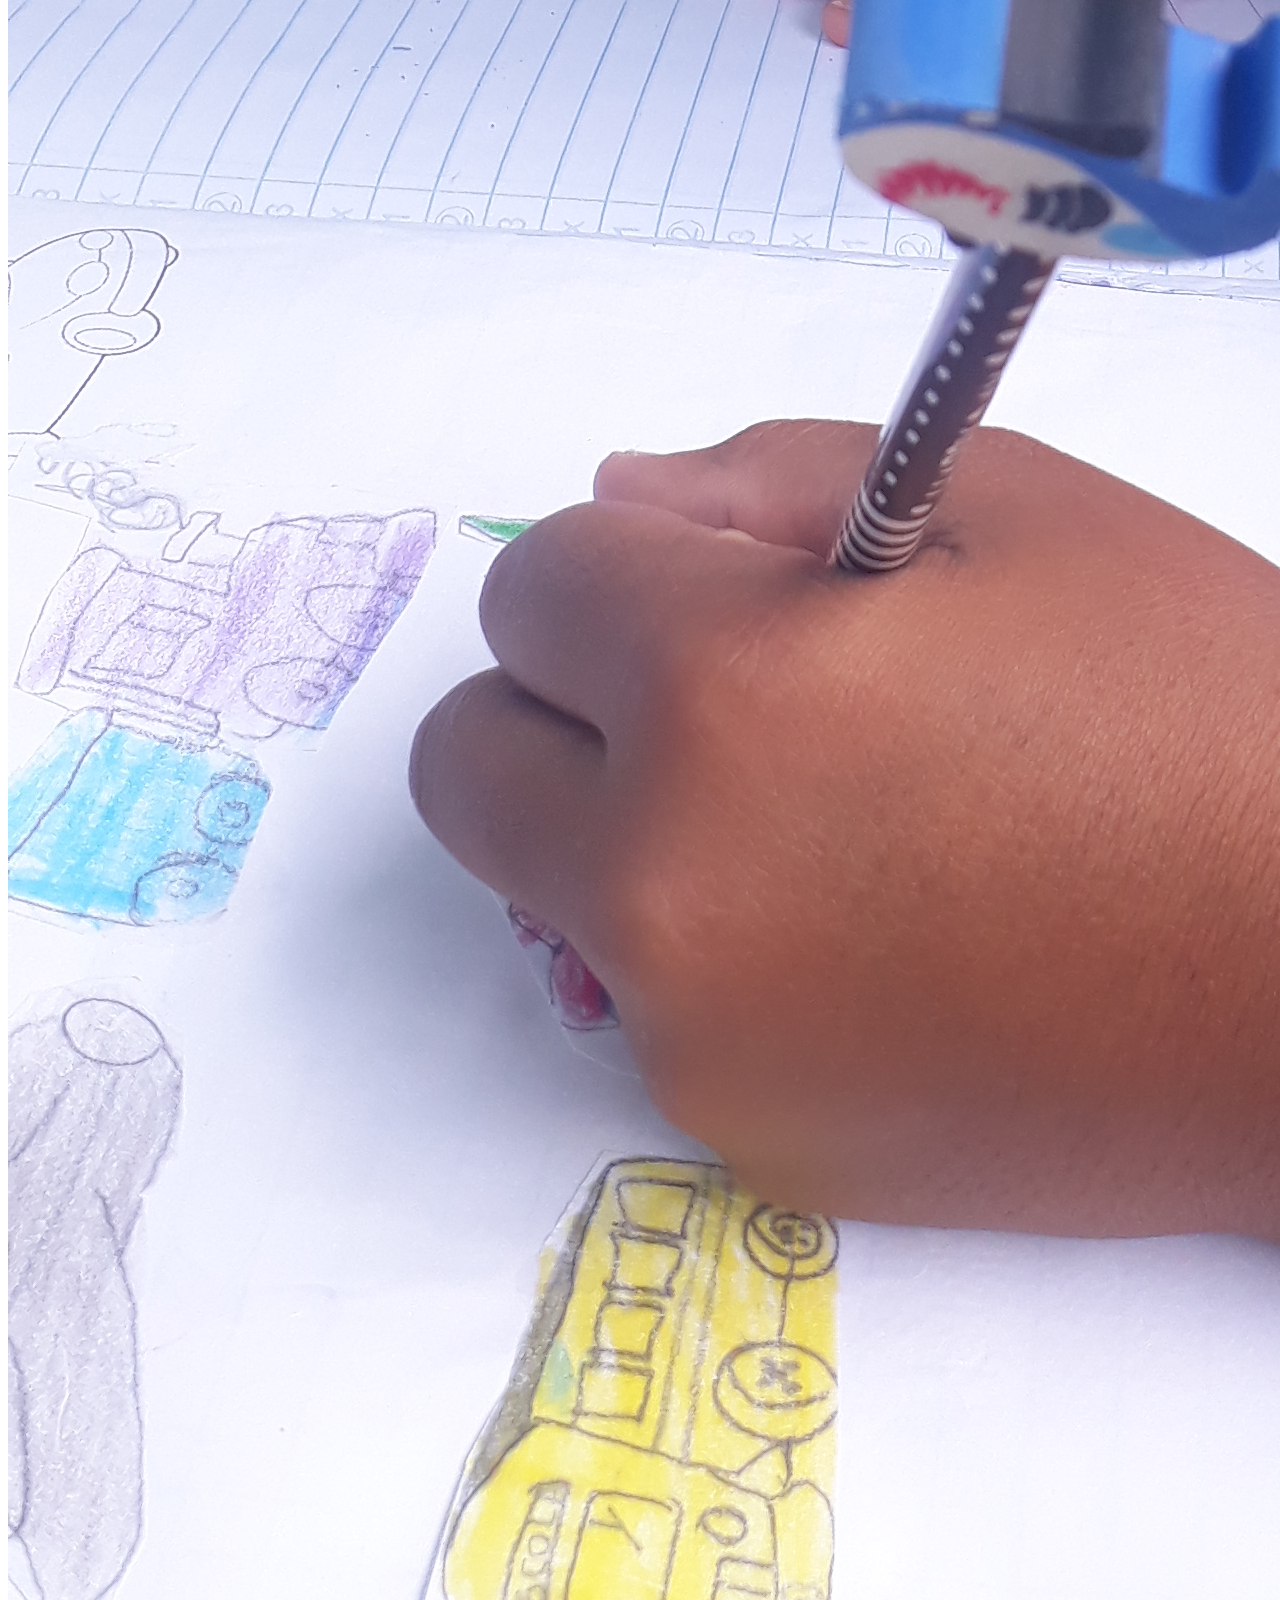
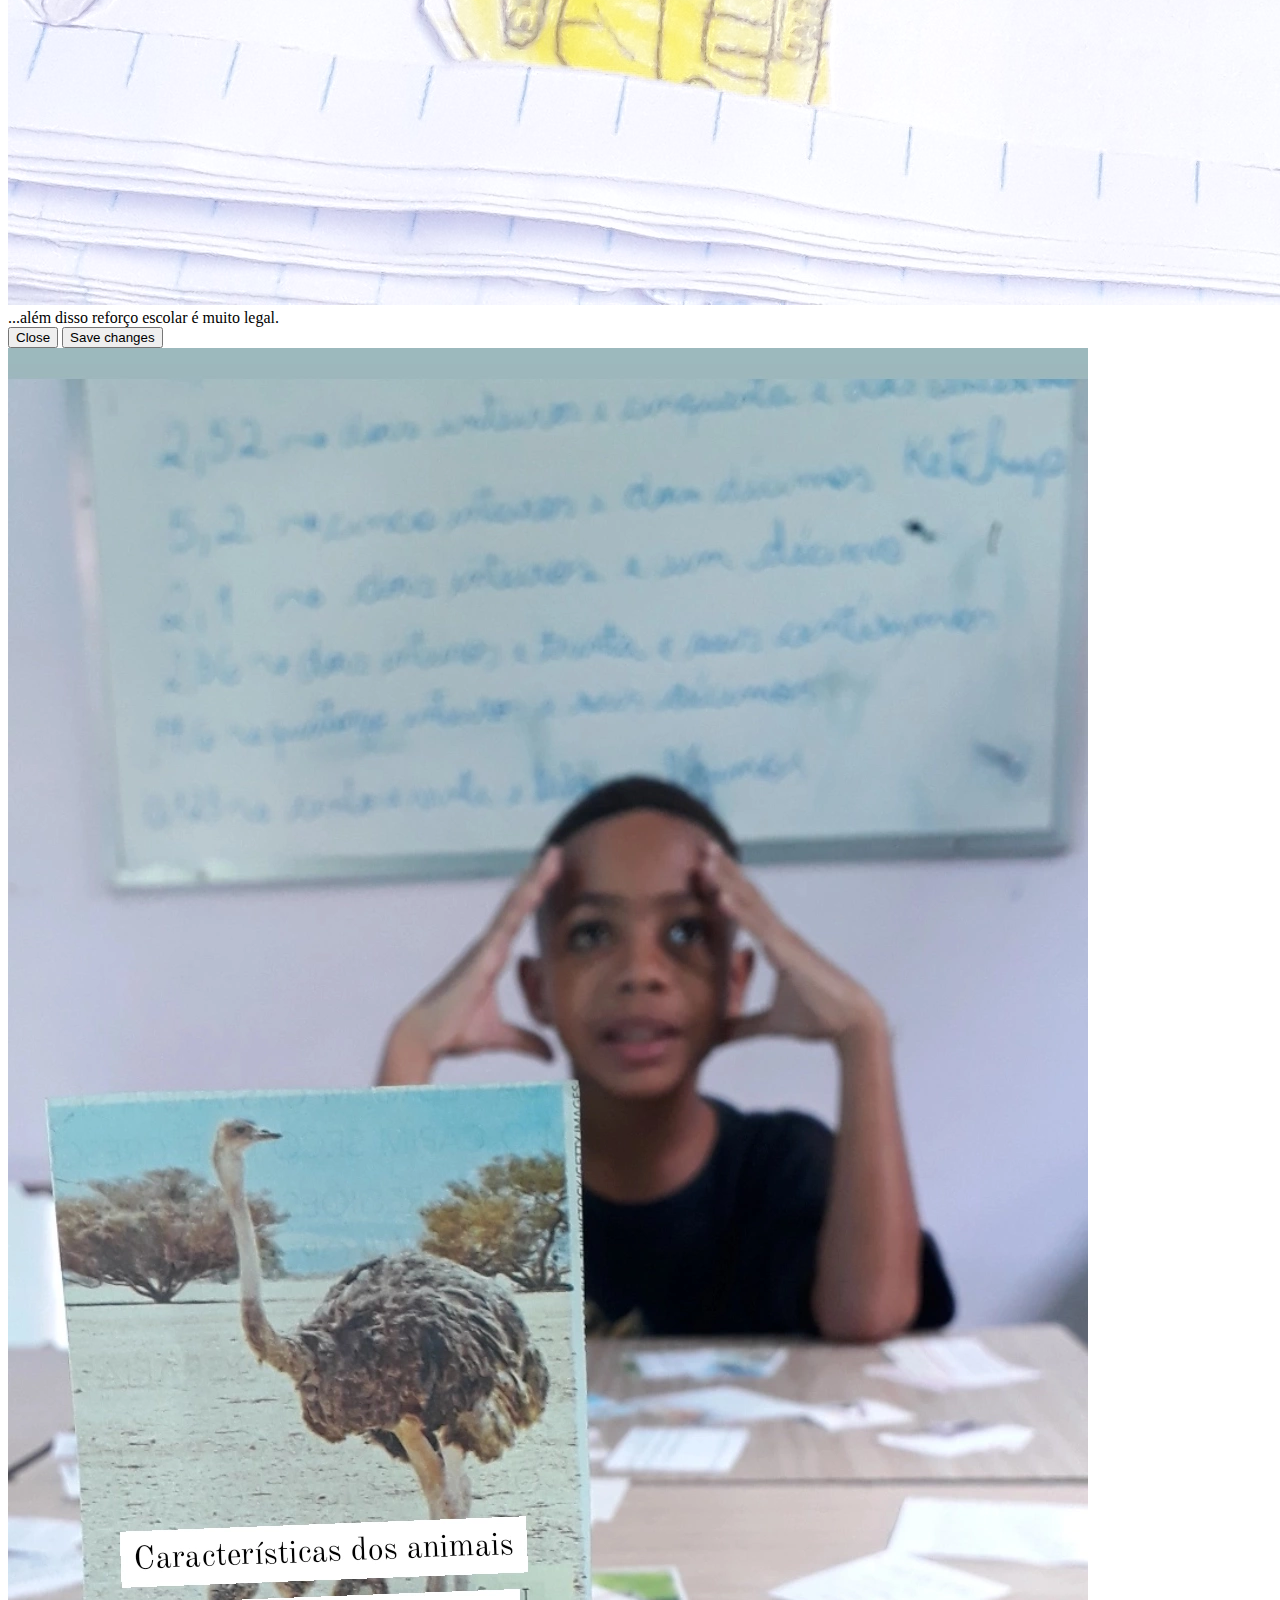
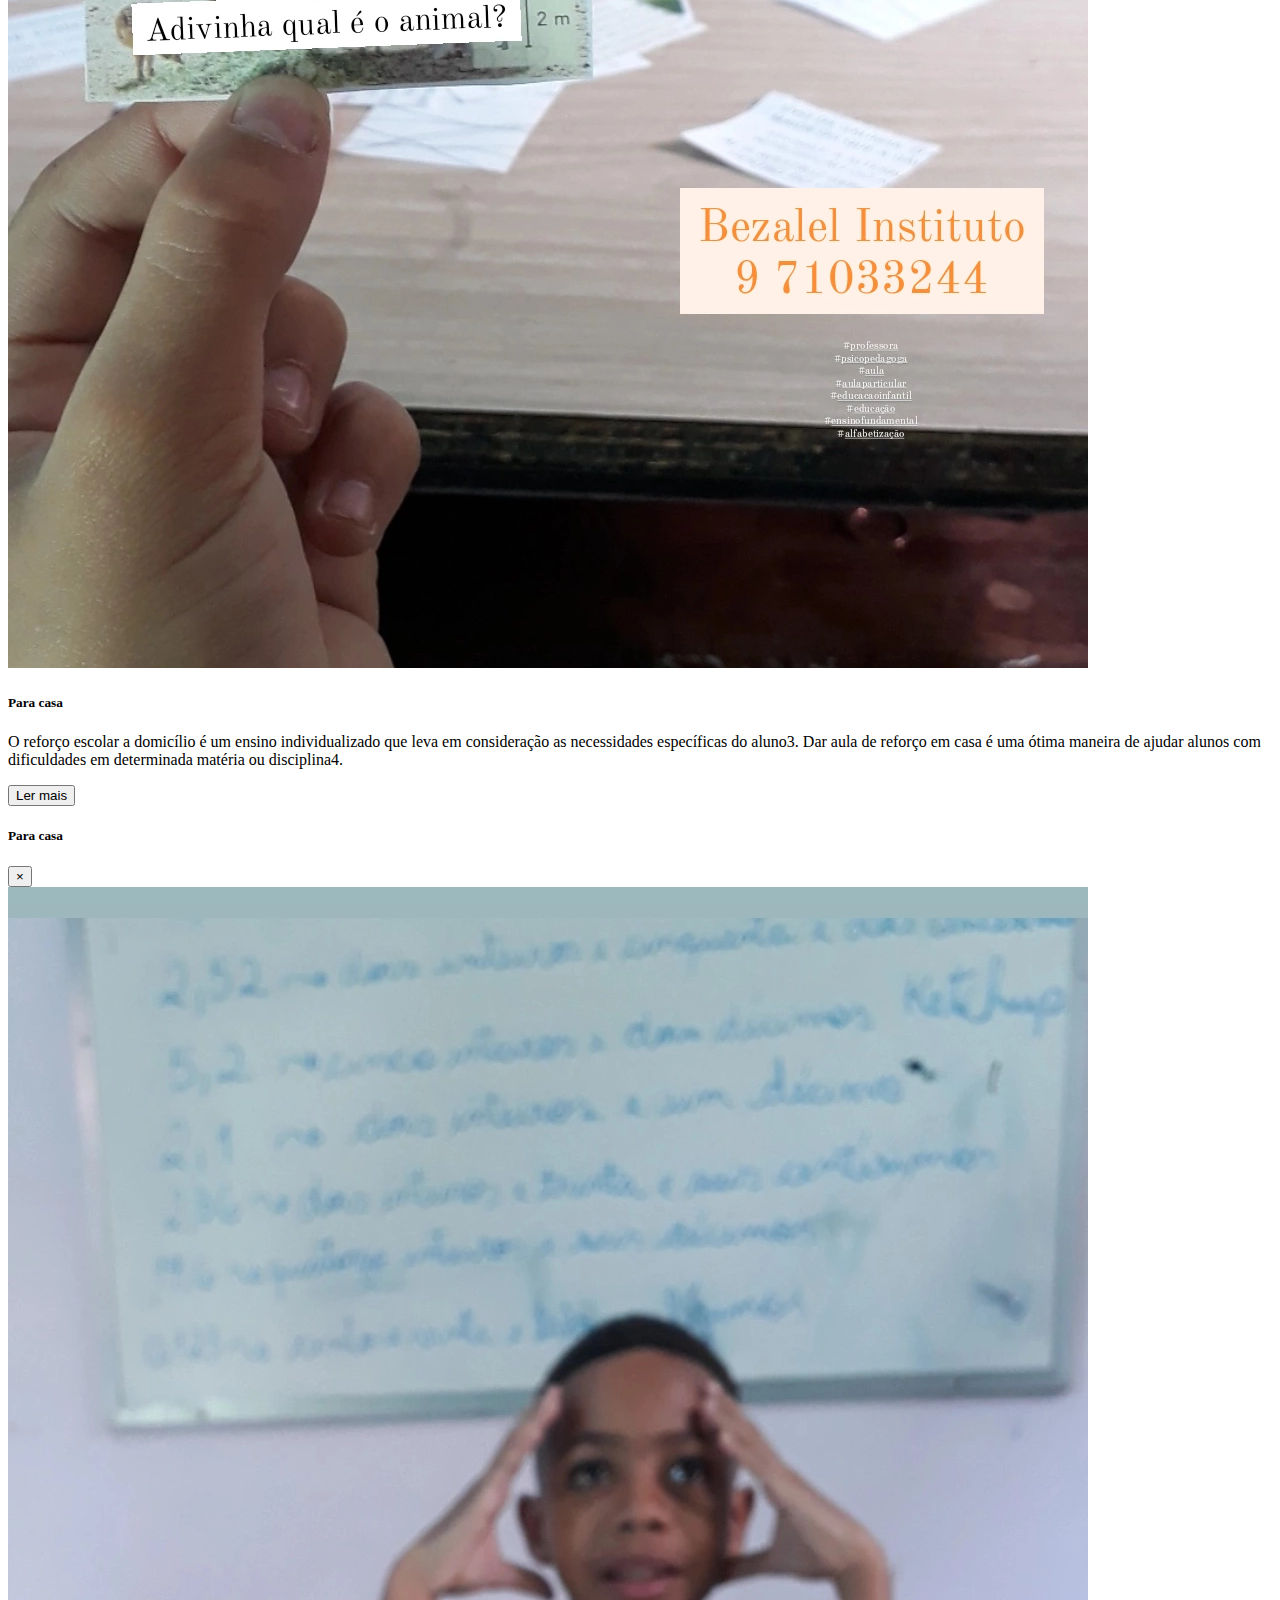
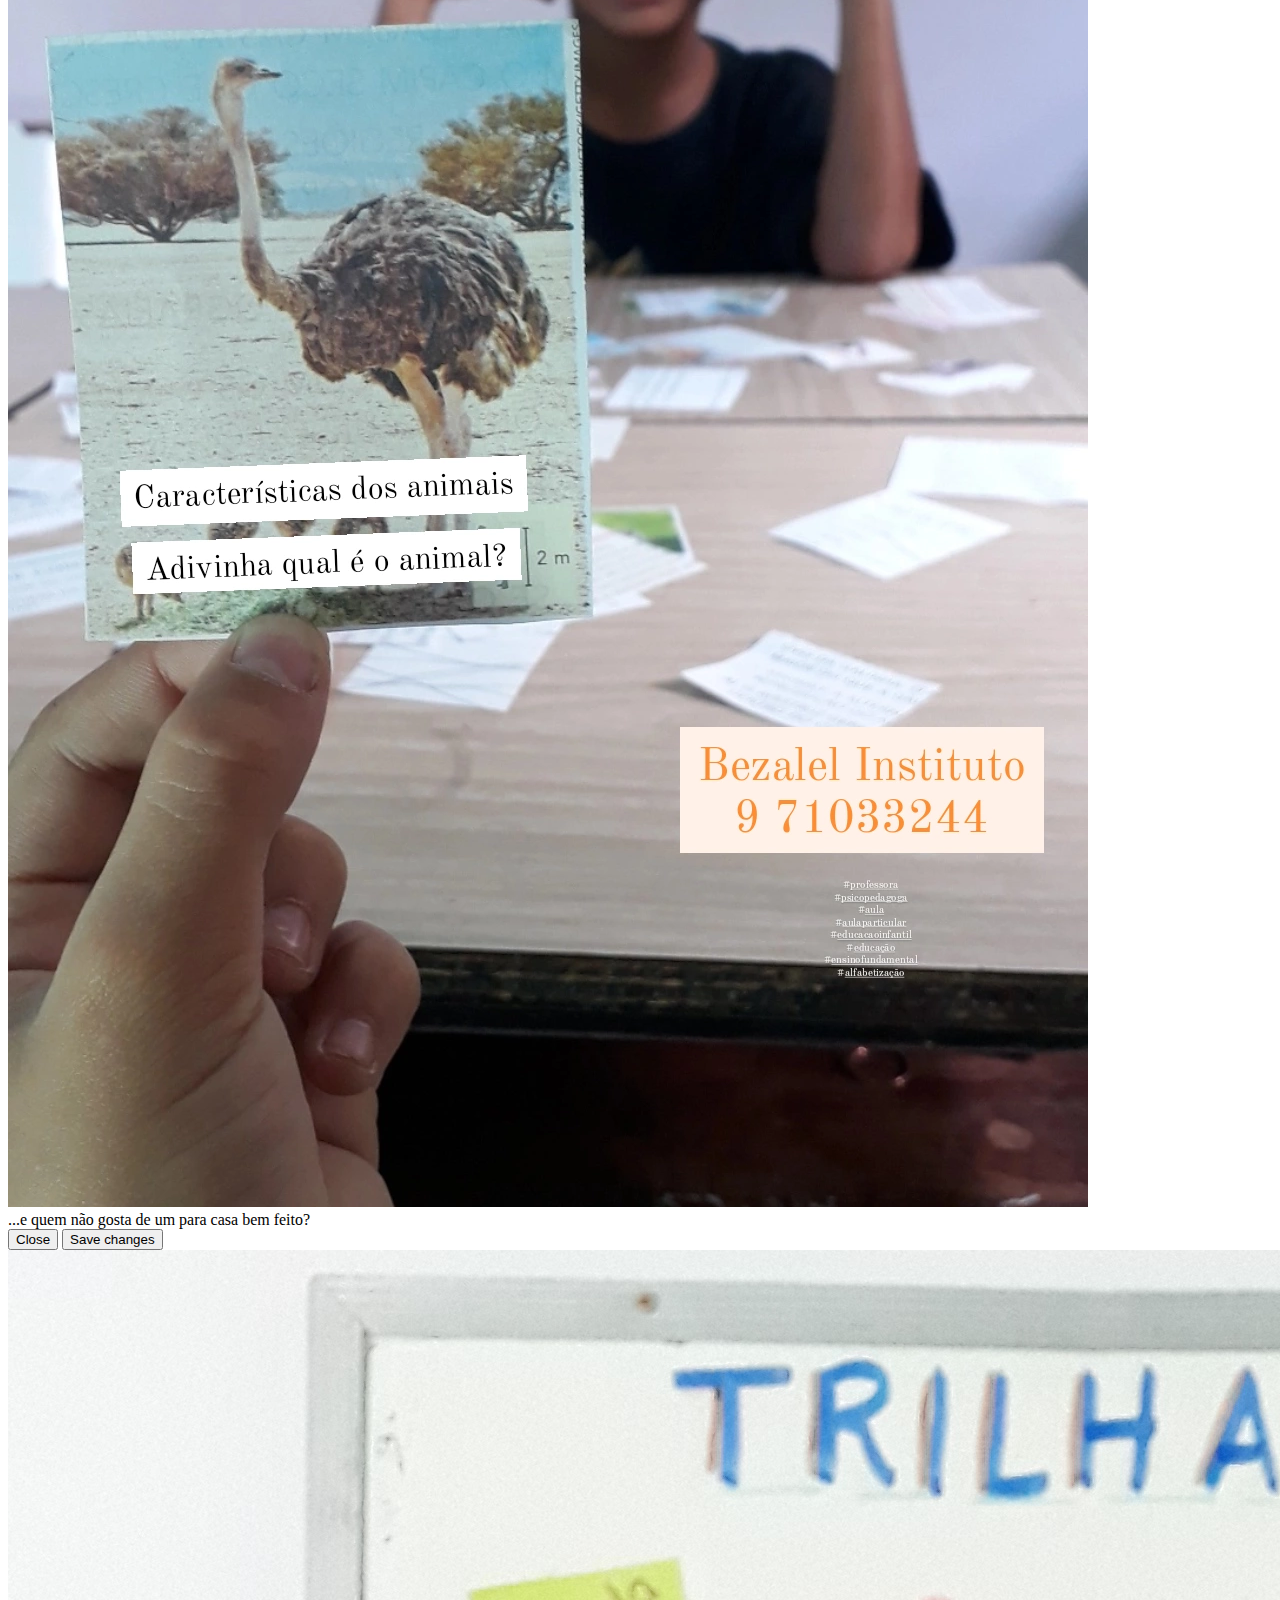
<file: site Bezalel/index.html>
<!DOCTYPE html>
<html lang="en">
<head>
    <meta charset="UTF-8">
    <meta name="viewport" content="width=device-width, initial-scale=1.0">
    <link rel="stylesheet" href="https://cdn.jsdelivr.net/npm/bootstrap@4.6.2/dist/css/bootstrap.min.css" integrity="sha384-xOolHFLEh07PJGoPkLv1IbcEPTNtaed2xpHsD9ESMhqIYd0nLMwNLD69Npy4HI+N" crossorigin="anonymous">
    
</head>

<body>


    <nav class="navbar col-12 position-fixed navbar-expand-lg navbar-dark bg-dark mb-3" style="z-index: 999;">
        
        <a class="navbar-brand " href="#">Navbar</a>
        <button class="navbar-toggler" type="button" data-toggle="collapse" data-target="#navbarSupportedContent" aria-controls="navbarSupportedContent" aria-expanded="false" aria-label="Toggle navigation">
          <span class="navbar-toggler-icon"></span>
        </button>
    </div>
        <div class="collapse navbar-collapse" id="navbarSupportedContent">
          <ul class="navbar-nav mr-auto">
            <li class="nav-item active">
              <a class="nav-link" href="#">Home <span class="sr-only">(current)</span></a>
            </li>
            <li class="nav-item">
              <a class="nav-link" href="#Serviços">Serviços</a>
            </li>
            <li class="nav-item">
                <a class="nav-link" href="#Quem somos">Quem somos</a>
              </li>
            <li class="nav-item">
                <a class="nav-link" href="#Contato">Contato</a>
              </li>
          
          </ul>
      
        </div>
      </nav>
<br>
<br>
<br>
      <header class="col-11 m-auto text-center">
        <h1>Bem-vindo ao Instituto Bezalel</h1>
        <p> “E o enchi do espírito de Deus de sabedoria, de entendimento e de ciência em todo lavor” Êxodo 31:3.</p>
    </header>

<!--aqui começa o carrocel-->
      <div id="carouselExampleIndicators" class="carousel slide mb-3" data-ride="carousel">
       
        <ol class="carousel-indicators">
           
          <li data-target="#carouselExampleIndicators" data-slide-to="0" class="active"></li>
          <li data-target="#carouselExampleIndicators" data-slide-to="1"></li>
          <li data-target="#carouselExampleIndicators" data-slide-to="2"></li>
        </ol>
        <div class="carousel-inner  col-11 m-auto">
            
          <div class="carousel-item active">
           
            <img src="imagens/FOTO4.jpg" class="d-block w-100" alt="...">
          </div>
          <div class="carousel-item">
            <img src="imagens/FOTO5.jpg" class="d-block w-100" alt="...">
          </div>
          <div class="carousel-item">
            <img src="imagens/FOTO6.jpg" class="d-block w-100" alt="...">
          </div>
        </div>
        <button class="carousel-control-prev" type="button" data-target="#carouselExampleIndicators" data-slide="prev">
          <span class="carousel-control-prev-icon" aria-hidden="true"></span>
          <span class="sr-only">Previous</span>
        </button>
        <button class="carousel-control-next" type="button" data-target="#carouselExampleIndicators" data-slide="next">
          <span class="carousel-control-next-icon" aria-hidden="true"></span>
          <span class="sr-only">Next</span>
        </button>
      </div>

      
      <h2 class="text-center">Serviços</h2>
      <div class="card-group col-11 m-auto mb-3">
      <br>
      <br>
       
      
     <!--aqui começa o card 1-->
      <div id="Serviços"  class="card">
          <img src="imagens/FOTO3.jpg" class="card-img-top" alt="...">
          
          <div class="card-body">
            <h5 class="card-title">Reforço escolar</h5>
            <p class="card-text">O reforço escolar é um recurso extra de estudo voltado para ajudar estudantes da educação básica, de diferentes faixas etárias, que apresentam dificuldades de compreensão das disciplinas ministradas na escola12345. O ensino de reforço é realizado em horário oposto ao turno das aulas regulares em que o estudante está matriculado1.
<!-- Button trigger modal -->
<button type="button" class="btn btn-primary" data-toggle="modal" data-target="#exampleModal">
  Ler mais
</button>

<!-- Modal -->
<div class="modal fade" id="exampleModal" tabindex="-1" aria-labelledby="exampleModalLabel" aria-hidden="true">
  <div class="modal-dialog">
    <div class="modal-content">
      <div class="modal-header">
        <h5 class="modal-title" id="exampleModalLabel">Reforço escolar</h5> 
        
        <button type="button" class="close" data-dismiss="modal" aria-label="Close">
          <span aria-hidden="true">&times;</span>
        </button>
      </div>
      <div class="modal-body">
        <div>
          <img src="imagens/FOTO3.jpg" class="card-img-top" alt="..."></div>
        ...além disso reforço escolar é muito legal.
      </div>
      <div class="modal-footer">
        <button type="button" class="btn btn-secondary" data-dismiss="modal">Close</button>
        <button type="button" class="btn btn-primary">Save changes</button>
      </div>
    </div>
  </div>
</div>
 </div>
</div>

<!--aqui começa o card 2-->
        <div class="card">
          <img src="imagens/FOTO2.webp" class="card-img-top" alt="...">
          <div class="card-body">
            <h5 class="card-title">Para casa</h5>
            <p class="card-text">O reforço escolar a domicílio é um ensino individualizado que leva em consideração as necessidades específicas do aluno3. Dar aula de reforço em casa é uma ótima maneira de ajudar alunos com dificuldades em determinada matéria ou disciplina4.</p>
           

<!-- Button trigger modal -->
<button type="button" class="btn btn-primary" data-toggle="modal" data-target="#exampleModal2">
  Ler mais
</button>

<!-- Modal -->
<div class="modal fade" id="exampleModal2" tabindex="-1" aria-labelledby="exampleModalLabel" aria-hidden="true">
  <div class="modal-dialog">
    <div class="modal-content">
      <div class="modal-header">
        <h5 class="modal-title" id="exampleModalLabel">Para casa</h5>
        <button type="button" class="close" data-dismiss="modal" aria-label="Close">
          <span aria-hidden="true">&times;</span>
        </button>
      </div>
      <div class="modal-body">
        <div>
          <img src="imagens/FOTO2.webp" class="card-img-top" alt="..."></div>
        ...e quem não gosta de um para casa bem feito?
      </div>
      <div class="modal-footer">
        <button type="button" class="btn btn-secondary" data-dismiss="modal">Close</button>
        <button type="button" class="btn btn-primary">Save changes</button>
      </div>
    </div>
  </div>
</div>
        </div>
        </div>



        <!--aqui começa o card 3-->
        <div class="card">
          <img src="imagens/FOTO1.jpg" class="card-img-top" alt="...">
          <div class="card-body">
            <h5 class="card-title">Trilha da alfabetização</h5>
            <p class="card-text">O projeto Trilhas é uma ferramenta de apoio para os educadores que ajuda na formação dos docentes e alfabetização dos alunos1. Ele é composto por um conjunto que inclui caderno...
            <br> <br>         
<!-- Button trigger modal -->
<button type="button" class="btn btn-primary" data-toggle="modal" data-target="#exampleModal3">
 Leia mais
</button>
<!-- Modal -->
<div class="modal fade" id="exampleModal3" tabindex="-1" aria-labelledby="exampleModalLabel3" aria-hidden="true">
  <div class="modal-dialog">
    <div class="modal-content">
      <div class="modal-header">
        <h5 class="modal-title" id="exampleModalLabel">Trilha da alfabetização</h5>
        <div>
          <img src="imagens/FOTO1.jpg" class="card-img-top" alt="...">
        </div>
        <button type="button" class="close" data-dismiss="modal" aria-label="Close">
          <span aria-hidden="true">&times;</span>
        </button>
      </div>
      <div class="modal-body">
        <p>e vários exercicios e atividades que são aplicadas para que o aluno aprenda e pratique com várias sequencias de exercicios e passo a passo.</p>
      </div>
      <div class="modal-footer">
        <button type="button" class="btn btn-secondary" data-dismiss="modal">Close</button>
        <button type="button" class="btn btn-primary">Save changes</button>
      </div>
    </div>
  </div>
</div>
      </div>
    </div>
  </div>
      </div>
        </div>
        </div>
        


<!--aqui começa quem somos-->
    <hr>
    <div id="Quem somos"  class="col-11 m-auto"><br><br>
       
            <h2 class="text-center">Quem somos</h2>
            <p class="text text-center">Somos um Instituto de ensino que prioriza a aprendizagem natural onde o aluno se torna protagonista e autonomo com seus estudos. O aluno aprende a gostar de estudar e de  se dedicar atraves de uma mentoria que trata educação com amor e seriedade. Foco em aprender a aprender. Somos ums intituição que tem como base a educação Cristã e o respeito ao próximo. Aqui não é permitido distinçãod e criança para criança e o principal foco em em incluir pretos, pardos, brancos, que tenha condição ou não financeiramente para bancar as aulas. Para isso converse conosco e ve´ra que é possível presentear se filho com esta forma de educação.  </p>
    </div>
<hr>




<div class="text-center m-11 mb-3"  >
    <h2>Depoimentos de Clientes</h2>
 
        <h5>Cliente 1</h5>
        <p>"Parabéns pelo lindo traballho e o amor que coloca nele. Meus filhos ... estão apaixonados com a aula, impressionante como estudar ficou leve e prazeroso para eles. Deus abençoe" Mãe. (Via instagram BezalelInstituto)</p>

    <h5>Cliente 2</h5>
    <p>"Equipe profissional e eficiente, recomendo, estão sempre disponível para fazer o melhor!"</p>
    <h5>Cliente 3</h5>
    <p>"Excelente atendimento, sempre que preciso! A escola é perfeita."</p>
</div>
</div>
</div>
</div>

<div id="Contato"  class="col-11 m-auto">
    <h2 class="text-center">Contato</h2>
    <div class="m-auto" style="width: 150px">
        <a href="http://">
    <i class="fab fa-whatsapp" style= "font-size: 150px; color: green;" ></i>
    </div>
    <div class="m-auto" style="width: 150px">
        <a href="http://www.instagram.com/Bezalelinstitutobh">
            <i class="fa-brands fa-instagram" style= "font-size: 150px; color: pink;"></i>


    </div>


</div>

</a>
<br>


    <footer style="background-color: #333;" class="page-footer font- small blue p-5">
        <div class="text-center">
        <a href="http://" >@2023 Copyright Instituto Bezalel</a>
        </div>
    </footer>


    <script src="https://cdn.jsdelivr.net/npm/jquery@3.5.1/dist/jquery.slim.min.js" integrity="sha384-DfXdz2htPH0lsSSs5nCTpuj/zy4C+OGpamoFVy38MVBnE+IbbVYUew+OrCXaRkfj" crossorigin="anonymous"></script>
    <script src="https://cdn.jsdelivr.net/npm/bootstrap@4.6.2/dist/js/bootstrap.bundle.min.js" integrity="sha384-Fy6S3B9q64WdZWQUiU+q4/2Lc9npb8tCaSX9FK7E8HnRr0Jz8D6OP9dO5Vg3Q9ct" crossorigin="anonymous"></script>
    
</body>
</html>
</file>
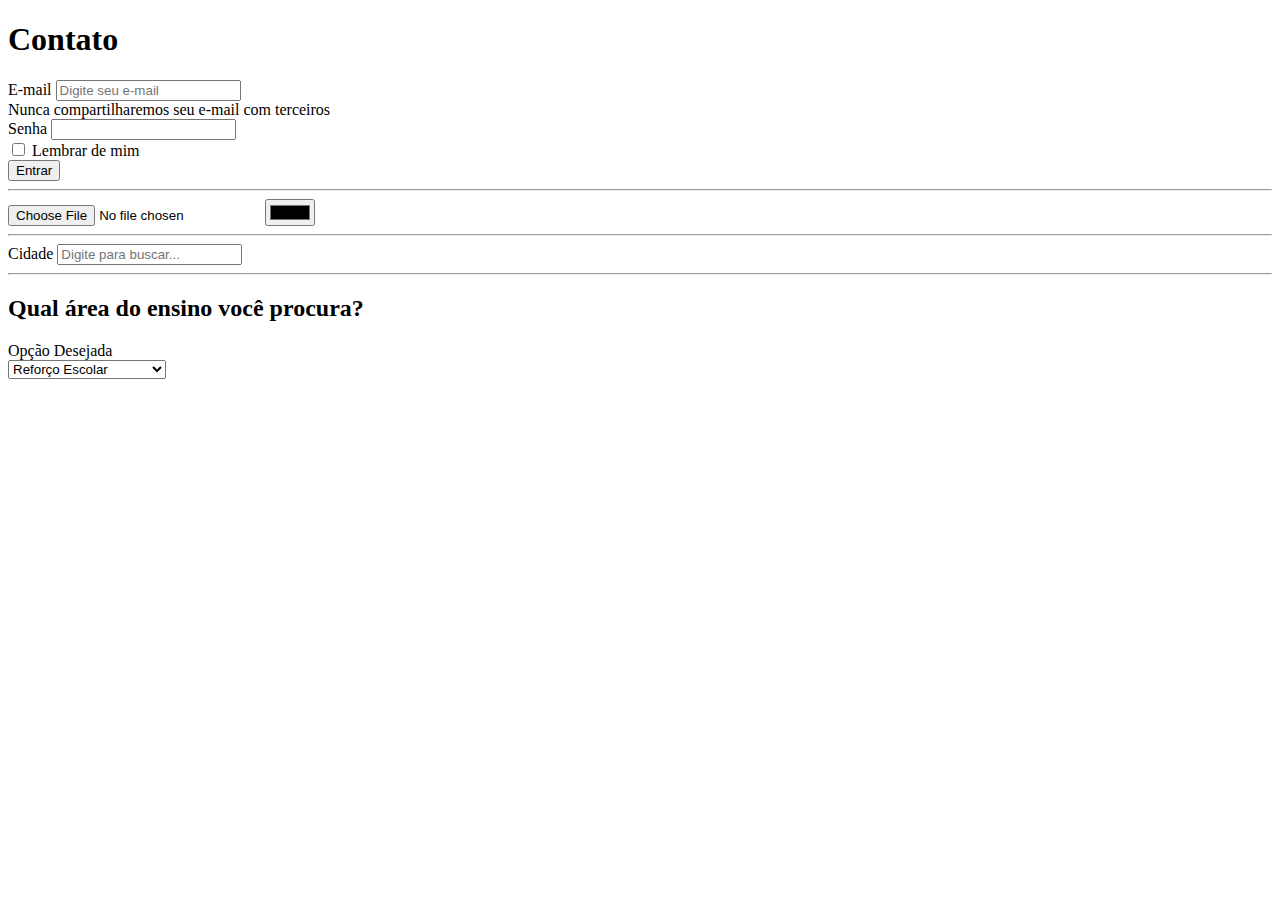
<file: formulario.html>
<!DOCTYPE html>
<html lang="en">
<head>
    <meta charset="UTF-8">
    <title>Formulario de contato</title>
    <meta name="viewport" content="width=device-width, initial-scale=1.0">
    <link rel="stylesheet" href="https://cdn.jsdelivr.net/npm/bootstrap@4.6.2/dist/css/bootstrap.min.css" integrity="sha384-xOolHFLEh07PJGoPkLv1IbcEPTNtaed2xpHsD9ESMhqIYd0nLMwNLD69Npy4HI+N" crossorigin="anonymous">
    
</head>

<body>
<div class="container" >
<div class="roll">
    <h1>Contato</h1>
</div>
</div>

<div class="container p-3">
<form>
    <div class="mb-3">
        <label for="email" class="form-label">E-mail</label>
    <input type="email" id="email" class="form-control form-control-plaintext" placeholder="Digite seu e-mail">
    <div class="form-text">Nunca compartilharemos seu e-mail com terceiros </div>
    </div>
<div class="mb-3">
    <label for="senha" class="form-label">Senha</label>
    <input type="text" id="senha" class="form-control">
</div>
<div class="mb-3 form-check">
    <input type="checkbox" id="lembrar" class="form-check-input">
    <label for="lembrar" class="form-check-label">Lembrar de mim</label>
</div>
<button type="submit" class="btn btn-primary">Entrar</button>
</form>
<hr>
<input type="file" id="arquivo" class="form-control">
<input type="color" id="cor" class="form-control">
<hr>
<div class="mb-3"> <label for="" class="form-label">Cidade</label>
    <input  type="text" class="form-control"   list="cidades"
    placeholder="Digite para buscar...">
<datalist id="cidades">
    <option value="Belo Horizonte"></option>
    <option value="Venda Nova"></option>
    <option value="São Benedito"></option>
    <option value="Justinopolis"></option>
    <option value="Vespasiano"></option>
    <option value="Santa Luzia"></option>
    <option value="Lagoa Santa"></option>
</datalist>
</div>
</div>


<hr>
<div class="container p-3">
    <h2>Qual área do ensino você procura?</h2>
<div class="mb-3">
    <label for="" class="form-label">Opção Desejada</label>
<div class="col-4">
    <select class="form-select form-select">
        <option value="">Reforço Escolar</option>
        <option value="">Para Casa</option>
        <option value="">Trilha da Alfabetização</option>
        <option value="">Trilha da Matemática</option>
        <option value="">Aula de Inglês</option>
        <option value="">Outros</option>
    </select>
</div>
</div>
</div>
</div>
</div>










<script src="https://cdn.jsdelivr.net/npm/jquery@3.5.1/dist/jquery.slim.min.js" integrity="sha384-DfXdz2htPH0lsSSs5nCTpuj/zy4C+OGpamoFVy38MVBnE+IbbVYUew+OrCXaRkfj" crossorigin="anonymous"></script>
<script src="https://cdn.jsdelivr.net/npm/bootstrap@4.6.2/dist/js/bootstrap.bundle.min.js" integrity="sha384-Fy6S3B9q64WdZWQUiU+q4/2Lc9npb8tCaSX9FK7E8HnRr0Jz8D6OP9dO5Vg3Q9ct" crossorigin="anonymous"></script>

</body>
</html>
</file>
